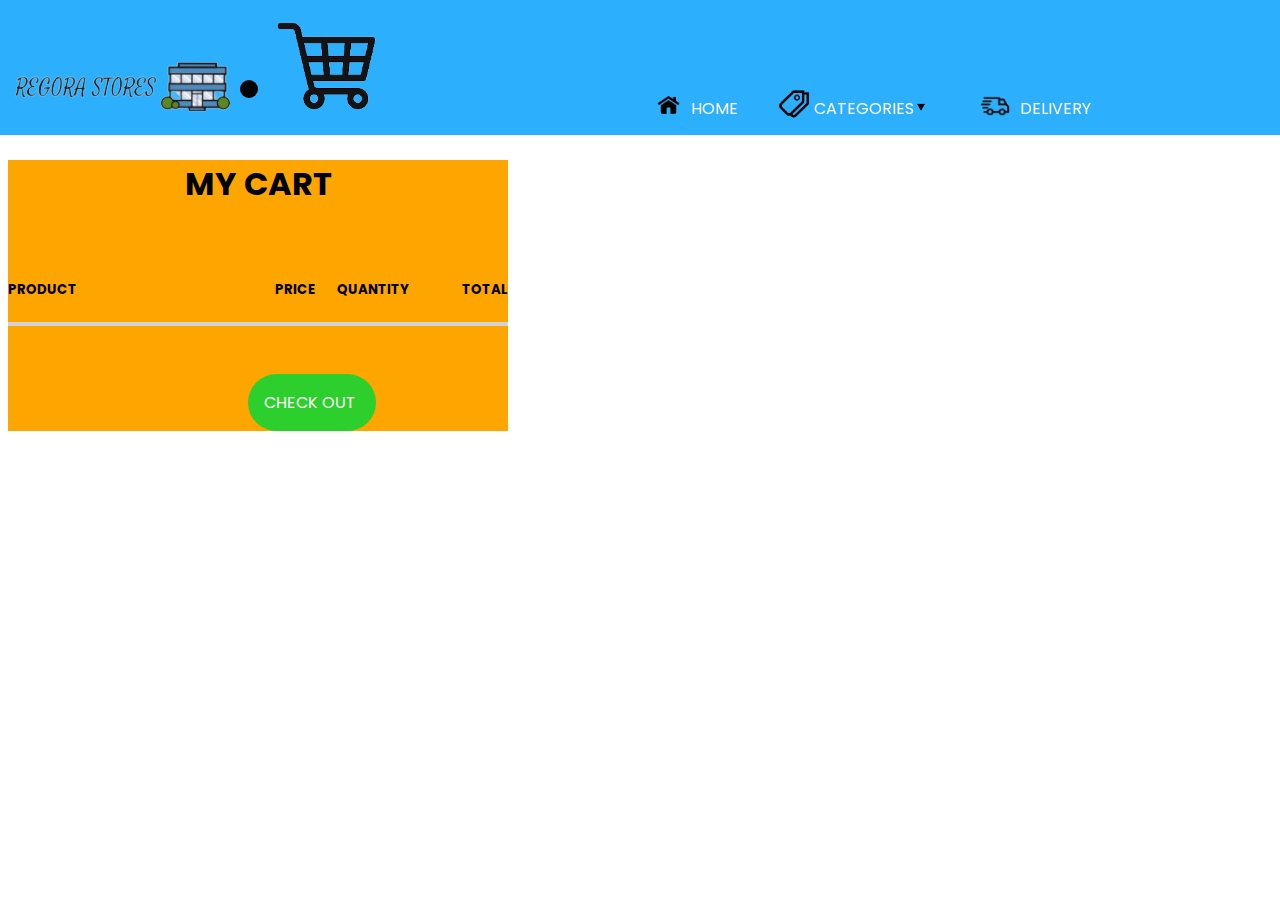
<file: assets/cart.html>
<!DOCTYPE html>
<html lang="en">
<head>
    <meta charset="UTF-8">
    <meta http-equiv="X-UA-Compatible" content="IE=edge">
    <meta name="viewport" content="width=device-width, initial-scale=1.0">
    <link rel="stylesheet" href="cart.css">
    <link rel="icon" type="image/png" sizes="32x32" href="images/cart-icon.png"/>
    <link rel="preconnect" href="https://fonts.googleapis.com">
    <link rel="preconnect" href="https://fonts.gstatic.com" crossorigin>
    <link href="https://fonts.googleapis.com/css2?family=Poppins&display=swap" rel="stylesheet">

    <title>Cart</title>
</head>
<body>
    <section>
        <nav>
            <ul>
                <li><img class="logo" src="../images/logo.png" alt="logo"><span class="clothingdivider"></span><img id="clothinglogo" class="clothinglogo" src="../images/cart-icon.png" alt="sublogo"></li>
                <li class="notlogo"><a href="index.html"><img src="../images/home-icon.png" alt="home icon" width="45" height="45" style="position:relative; top: 15px;">HOME</a></li>
                <li class="notlogo"><a id="dropdownclothing" style=" cursor: pointer;"><img src="../images/categories-icon.png" alt="categories icon" width="40" height="40" style="position:relative; top: 10px;">CATEGORIES <span><img id="downarrow" src="../images/down_arrow.png" alt=""></span></a></li>
                <li class="notlogo"><a href="delivery.html"><img src="../images/delivery-icon.png" alt="delivery icon" width="50" height="50" style="position:relative; top: 19px;">DELIVERY</a></li>
             </ul>   
        </nav>
        <div id="categoriesclothing">
            <ul>
                <li><a href="electronics.html">Electronics</a></li>
                <li><a href="clothing.html">Clothing</a></li>
                <li><a href="furniture.html">Furnitures</a></li>
                <li><a href="cosmetics.html">Cosmetics</a></li>
                <li><a href="food.html">Food</a></li>
                <li><a href="sportinggoods.html">Sporting Goods</a></li>
            </ul>
        </div>
    </section>

    <div class="cartsection">
        <h1>MY CART</h1> 
    <div class="products-container">
        <div class="product-header">
            <h5 class="product-title">PRODUCT</h5>
            <h5 class="price">PRICE</h5>
            <h5 class="quantity">QUANTITY</h5>
            <h5 class="total">TOTAL</h5>
        </div>
        <div class="products">
            
        </div>
        <a href="delivery.html"><div class="checkout">CHECK OUT</div></a>
    </div>   
    </div>
</body>


</html>
</file>
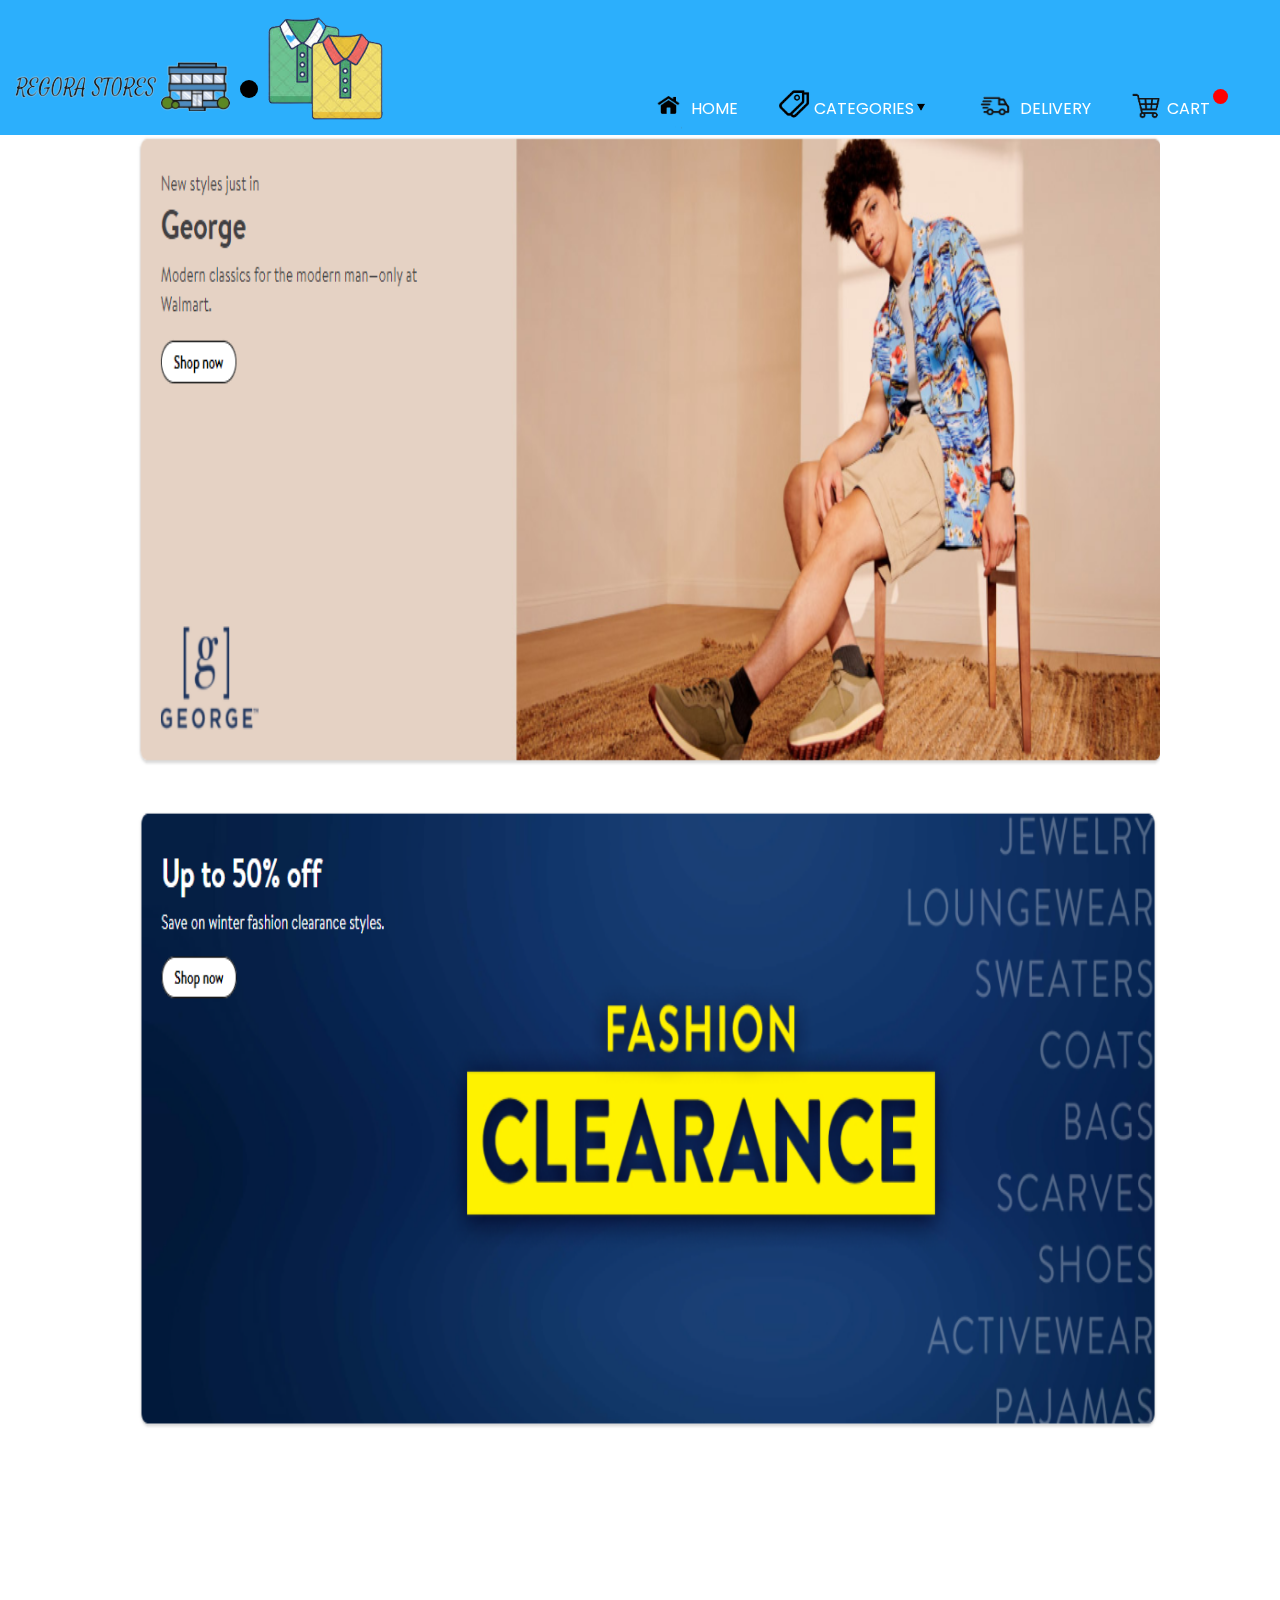
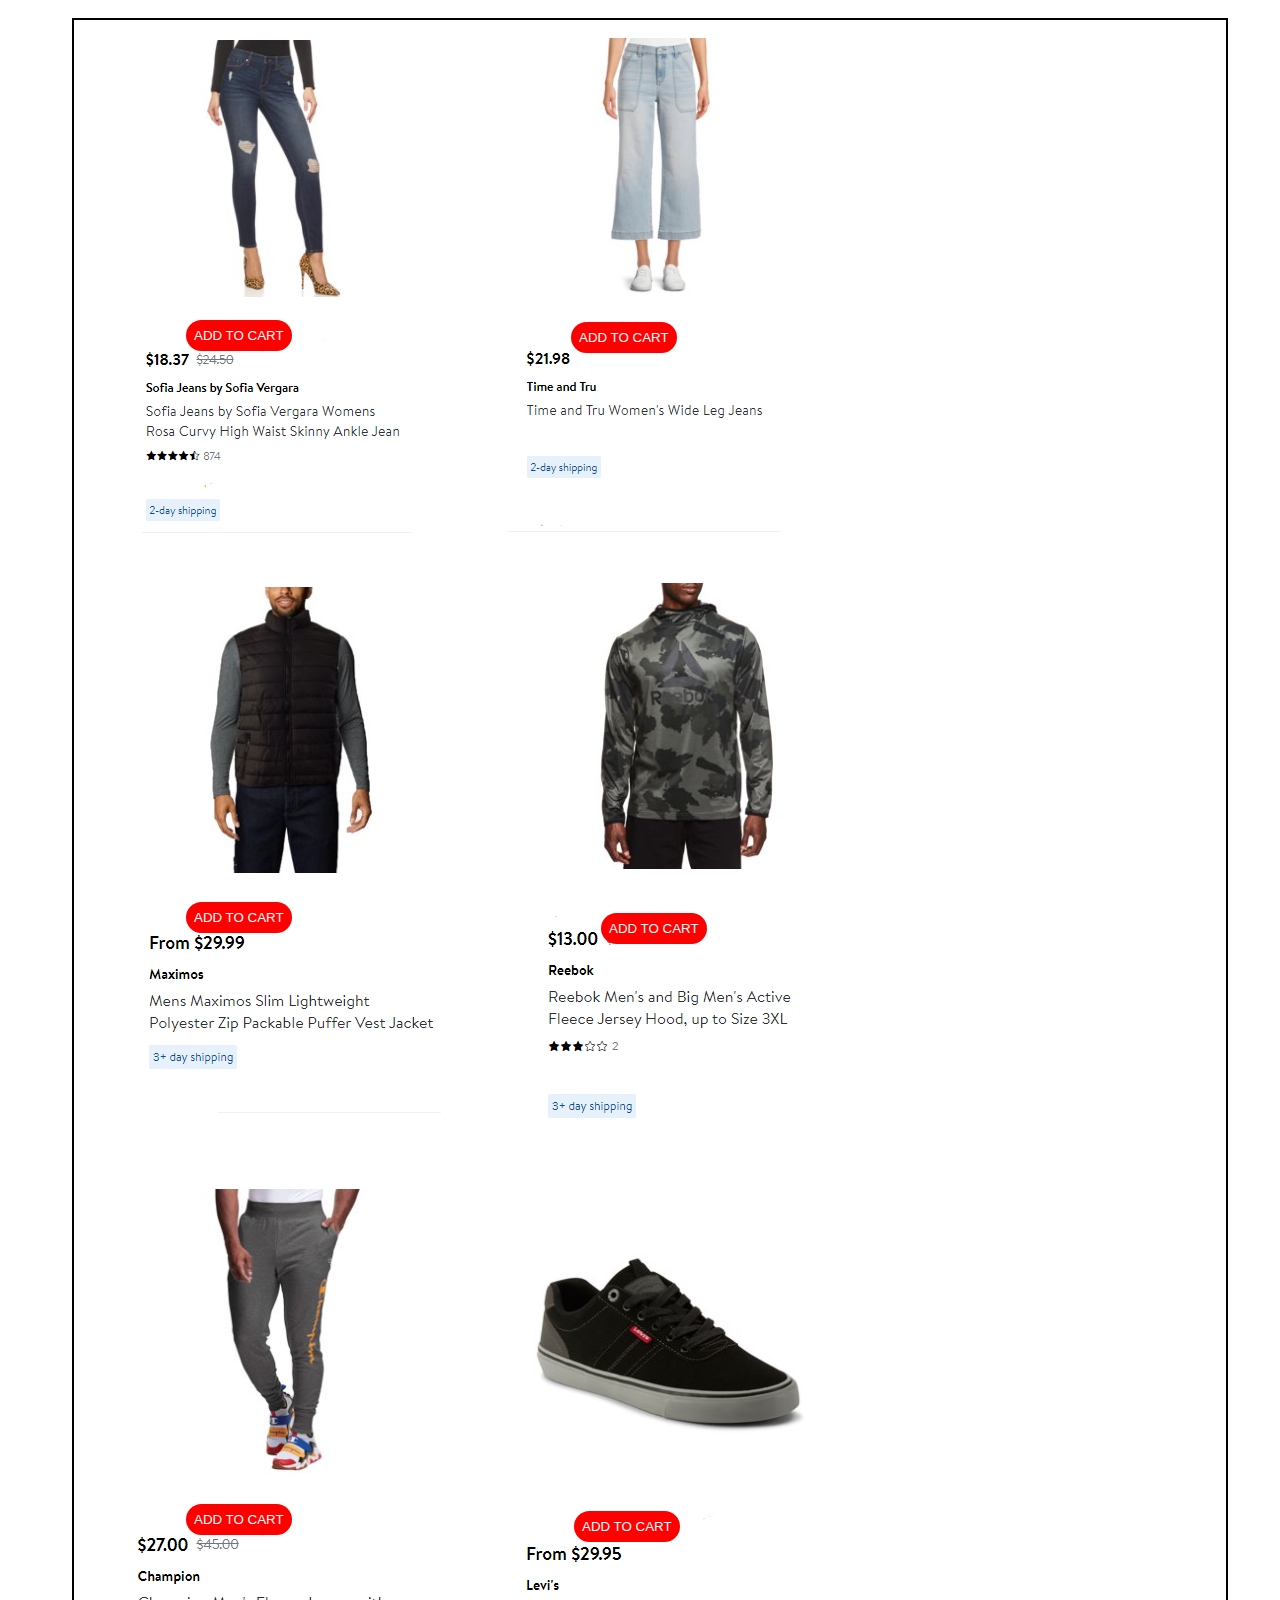
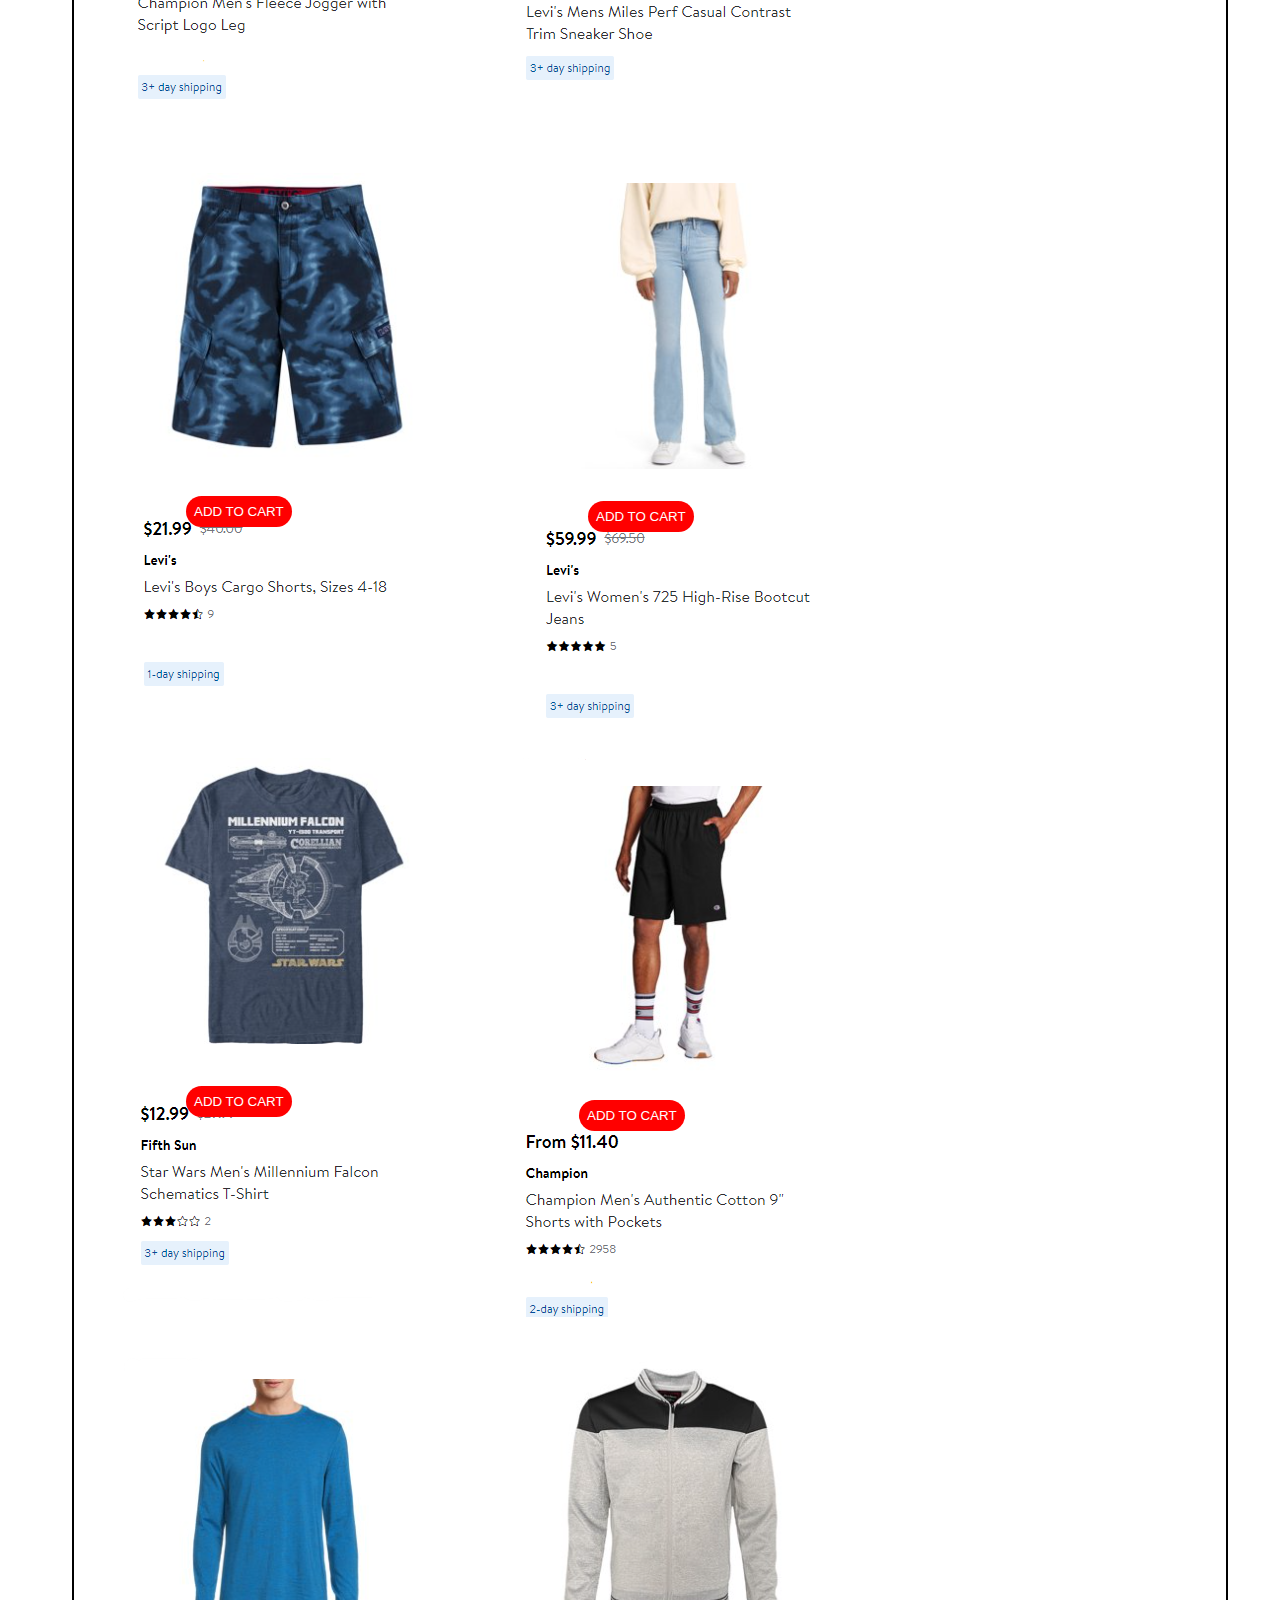
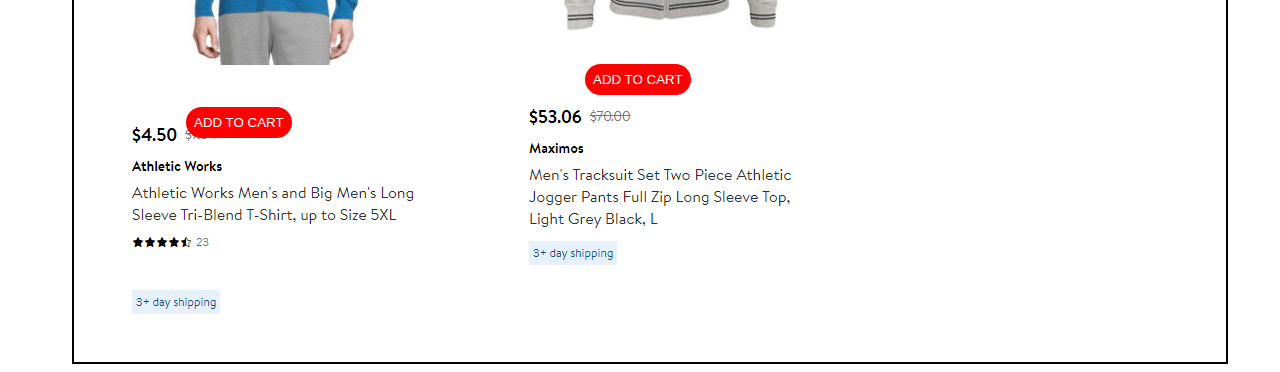
<file: assets/clothing.html>
<!DOCTYPE html>
<html lang="en">
<head>
    <meta charset="UTF-8">
    <meta http-equiv="X-UA-Compatible" content="IE=edge">
    <meta name="viewport" content="width=device-width, initial-scale=1.0">
    <link rel="stylesheet" href="clothing.css">
    <link rel="icon" type="image/png" sizes="32x32" href="../images/clothing-icon.png"/>
    <link rel="preconnect" href="https://fonts.googleapis.com">
    <link rel="preconnect" href="https://fonts.gstatic.com" crossorigin>
    <link href="https://fonts.googleapis.com/css2?family=Poppins&display=swap" rel="stylesheet">
    <title>Clothing</title>
</head>
<body>
    <section>
        <nav>
            <ul>
                <li><img class="logo" src="../images/logo.png" alt="logo"><span class="clothingdivider"></span><img id="clothinglogo" class="clothinglogo" src="../images/clothing-icon.png" alt="sublogo"></li>
                <li class="notlogo"><a href="../index.html"><img src="../images/home-icon.png" alt="home icon" width="45" height="45" style="position:relative; top: 15px;">HOME</a></li>
                <li class="notlogo"><a id="dropdownclothing" style=" cursor: pointer;"><img src="../images/categories-icon.png" alt="categories icon" width="40" height="40" style="position:relative; top: 10px; cursor: pointer;">CATEGORIES <span><img id="downarrow" src="../images/down_arrow.png" alt=""></span></a></li>
                <li class="notlogo"><a href="delivery.html"><img src="../images/delivery-icon.png" alt="delivery icon" width="50" height="50" style="position:relative; top: 19px;">DELIVERY</a></li>
                <li class="notlogo"><a id="dropdowncart"><img src="../images/cart-icon.png" alt="cart icon" width="40" height="40" style="position:relative; top: 12px;">CART<span id="cartnotification"></span></a></li>
           </ul>   
        </nav>
        <div id="categoriesclothing">
            <ul>
                <li><a href="electronics.html">Electronics</a></li>
                <li><a href="clothing.html">Clothing</a></li>
                <li><a href="furniture.html">Furnitures</a></li>
                <li><a href="cosmetics.html">Cosmetics</a></li>
                <li><a href="food.html">Food</a></li>
                <li><a href="sportinggoods.html">Sporting Goods</a></li>
            </ul>
        </div>
    </section>
    <div class="cartsection">
        <h1>MY CART</h1> 
        <div class="products-container">
        <div class="product-header">
            <h5 class="product-title">PRODUCT</h5>
            <h5 class="price">PRICE</h5>
            <h5 class="quantity">QUANTITY</h5>
            <h5 class="total">TOTAL</h5>
        </div>
        <div class="products">
            
        </div>
        <a href="delivery.html"><div class="checkout">CHECK OUT</div></a>
    </div>   
    </div>
    <div class="shoppingdeal">
        <img src="../images/anotherdeal.png" class="shoppingdealpic" alt="">
        <img src="../images/shoppingdeal.png" class="shoppingdealpic" alt="">
    </div>

    <div class="itemarea">
        <div class="item"><img src="../images/jeans.png" alt=""><section><button class="itemcartbutton zero">ADD TO CART</button></section></div>
        <div class="item"><img src="../images/jeans2.png" alt=""><section><button class="itemcartbutton one">ADD TO CART</button></section></div>
        <div class="item"><img src="../images/jacket.png" alt=""><section><button class="itemcartbutton two">ADD TO CART</button></section></div>
        <div class="item"><img src="../images/sweater.png" alt=""><section><button class="itemcartbutton three">ADD TO CART</button></section></div>
        <div class="item"><img src="../images/sweater2.png" alt=""><section><button class="itemcartbutton four">ADD TO CART</button></section></div>
        <div class="item"><img src="../images/shoe.png" alt=""><section><button class="itemcartbutton five">ADD TO CART</button></section></div>
        <div class="item"><img src="../images/shorts.png" alt=""><section><button class="itemcartbutton six">ADD TO CART</button></section></div>
        <div class="item"><img src="../images/womens.png" alt=""><section><button class="itemcartbutton seven">ADD TO CART</button></section></div>
        <div class="item"><img src="../images/shirt.png" alt=""><section><button class="itemcartbutton eight">ADD TO CART</button></section></div>
        <div class="item"><img src="../images/outfit.png" alt=""><section><button class="itemcartbutton nine">ADD TO CART</button></section></div>
        <div class="item"><img src="../images/sportwear.png" alt=""><section><button class="itemcartbutton ten">ADD TO CART</button></section></div>
        <div class="item"><img src="../images/joggers.png" alt=""><section><button class="itemcartbutton eleven">ADD TO CART</button></section></div>
    </div>

<script src="clothing.js"></script>
</body>
</html>
</file>
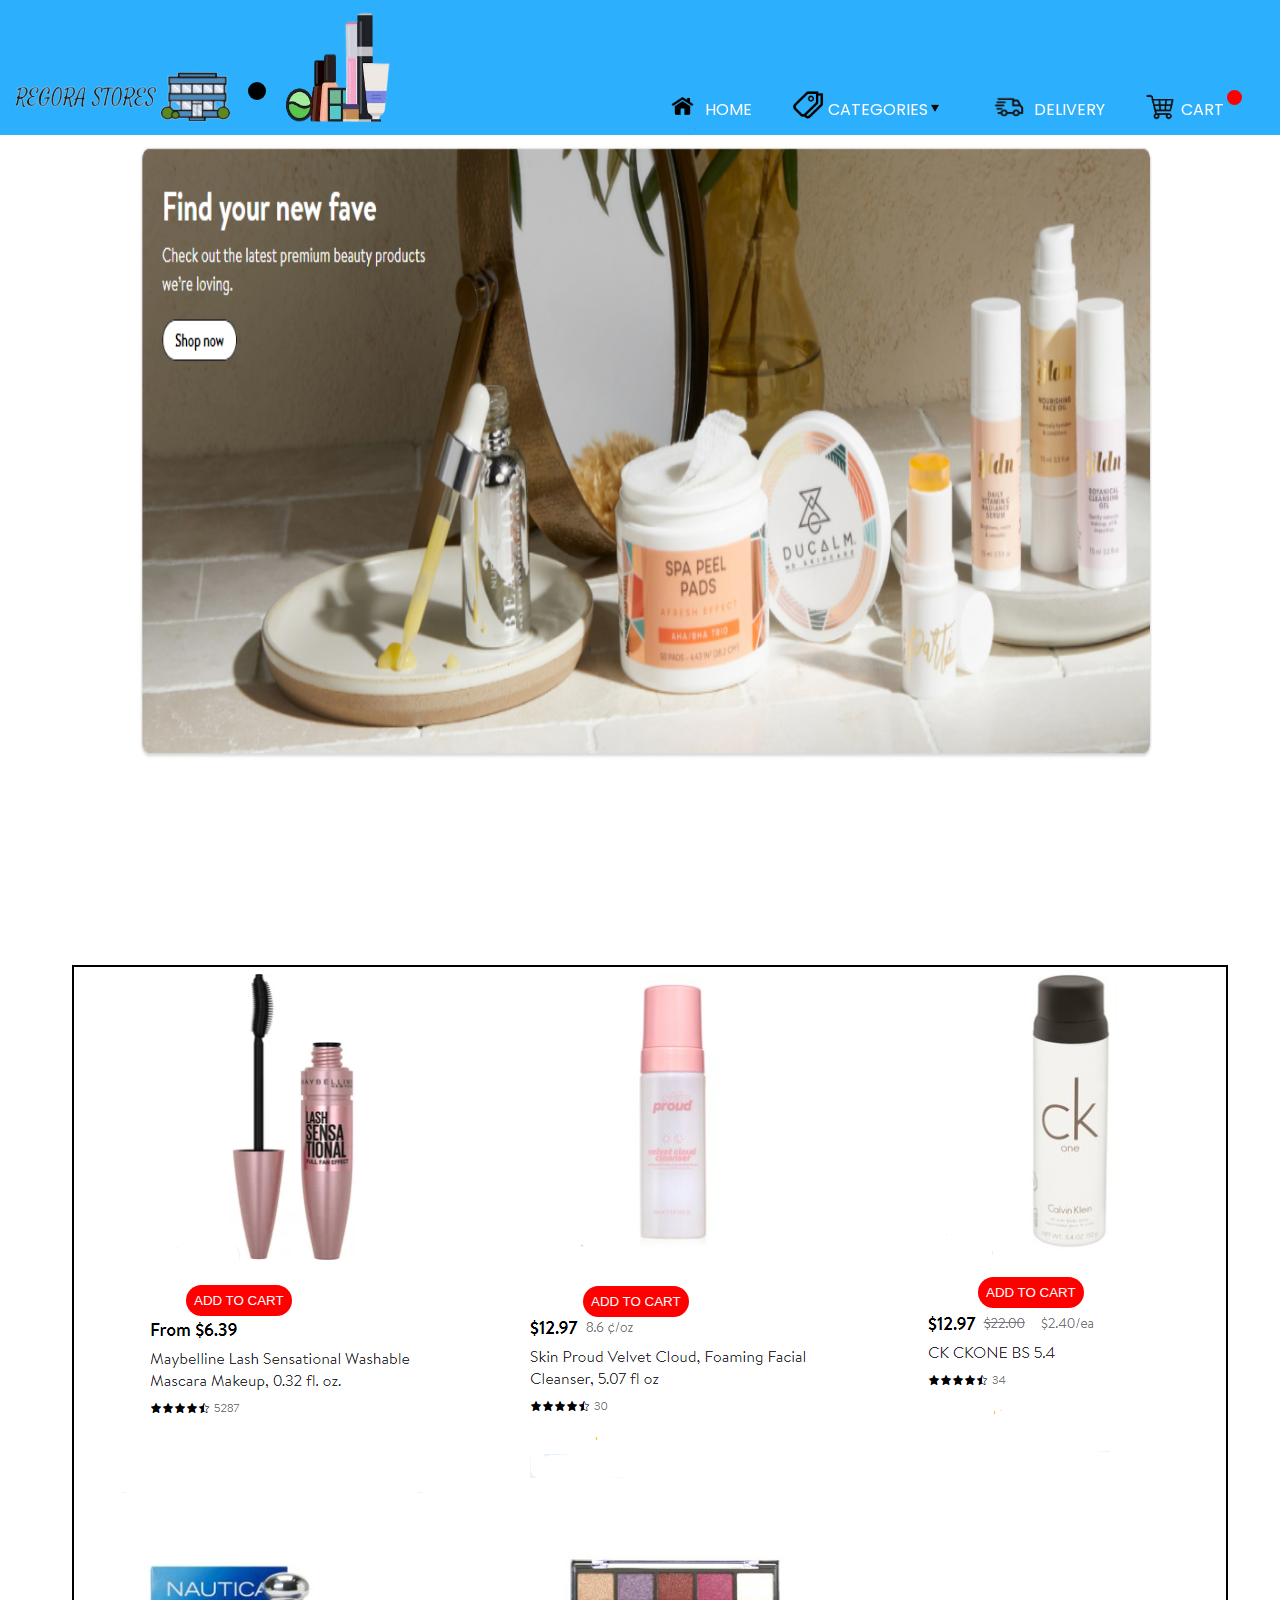
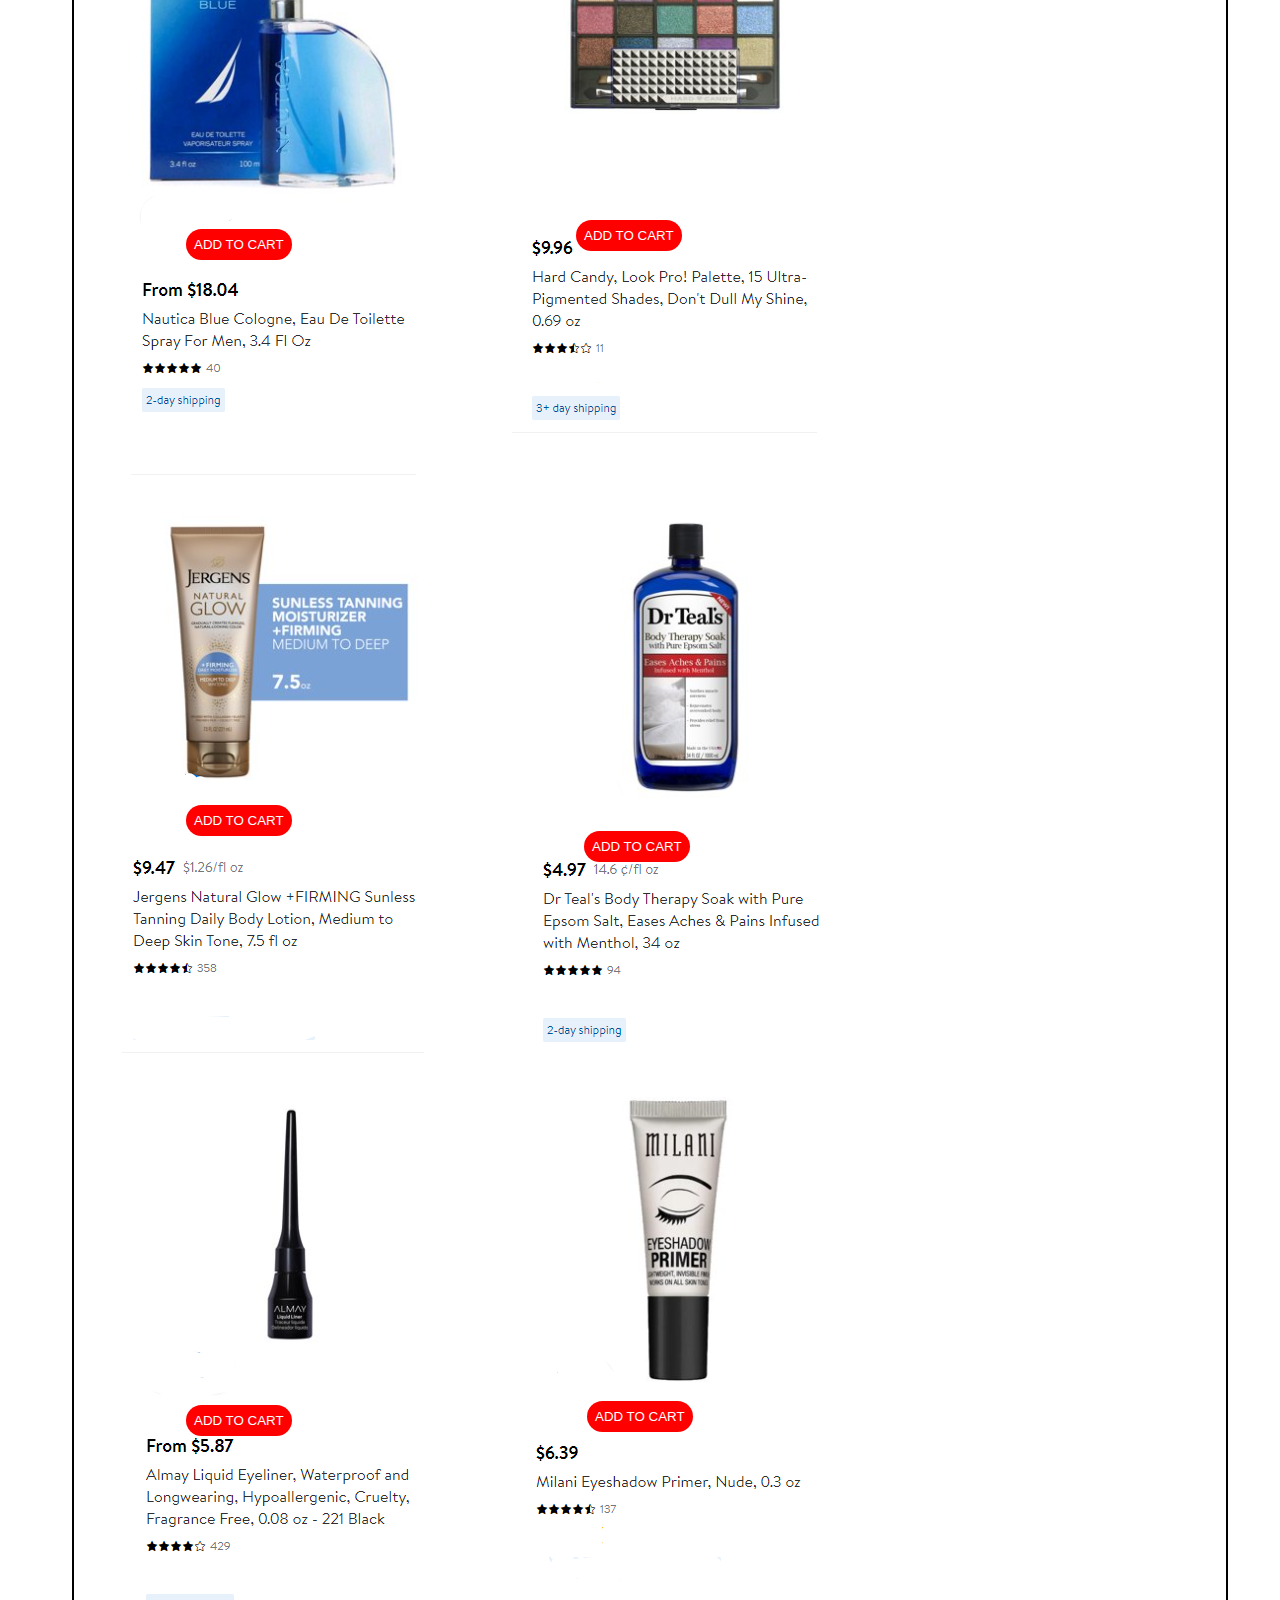
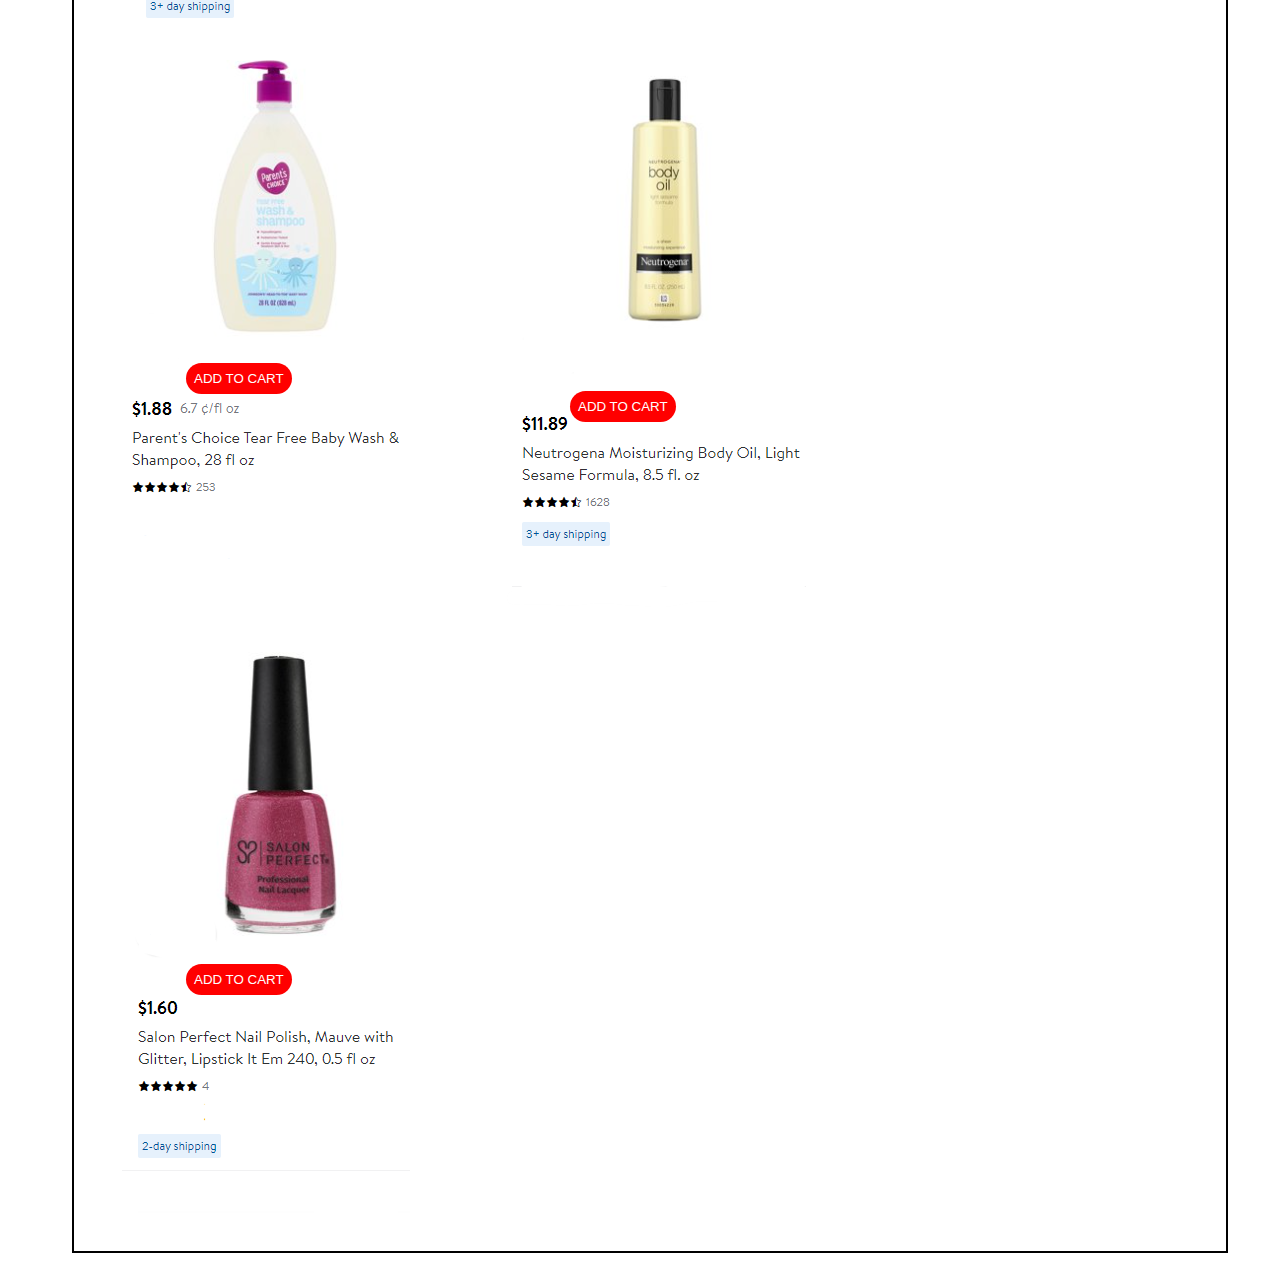
<file: assets/cosmetics.html>
<!DOCTYPE html>
<html lang="en">
<head>
    <meta charset="UTF-8">
    <meta http-equiv="X-UA-Compatible" content="IE=edge">
    <meta name="viewport" content="width=device-width, initial-scale=1.0">
    <link rel="stylesheet" href="cosmetics.css">
    <link rel="icon" type="image/png" sizes="32x32" href="../images/cosmetics-logo.png"/>
    <link rel="preconnect" href="https://fonts.googleapis.com">
    <link rel="preconnect" href="https://fonts.gstatic.com" crossorigin>
    <link href="https://fonts.googleapis.com/css2?family=Poppins&display=swap" rel="stylesheet">
    <title>Cosmetics</title>
</head>
<body>
    <section>
        <nav>
            <ul>
                <li><img class="logo" src="../images/logo.png" alt="logo"><span class="clothingdivider"></span><img id="cosmeticslogo" class="clothinglogo" src="../images/cosmetics-logo.png" alt="sublogo"></li>
                <li class="notlogo"><a href="../index.html"><img src="../images/home-icon.png" alt="home icon" width="45" height="45" style="position:relative; top: 15px;">HOME</a></li>
                <li class="notlogo"><a id="dropdownclothing" style=" cursor: pointer;"><img src="../images/categories-icon.png" alt="categories icon" width="40" height="40" style="position:relative; top: 10px; cursor: pointer;">CATEGORIES <span><img id="downarrow" src="../images/down_arrow.png" alt=""></span></a></li>
                <li class="notlogo"><a href="delivery.html"><img src="../images/delivery-icon.png" alt="delivery icon" width="50" height="50" style="position:relative; top: 19px;">DELIVERY</a></li>
                <li class="notlogo"><a id="dropdowncart"><img src="../images/cart-icon.png" alt="cart icon" width="40" height="40" style="position:relative; top: 12px;">CART<span id="cartnotification"></span></a></li>
            </ul>   
        </nav>
        <div id="categoriesclothing">
            <ul>
                <li><a href="electronics.html">Electronics</a></li>
                <li><a href="clothing.html">Clothing</a></li>
                <li><a href="furniture.html">Furnitures</a></li>
                <li><a href="cosmetics.html">Cosmetics</a></li>
                <li><a href="food.html">Food</a></li>
                <li><a href="sportinggoods.html">Sporting Goods</a></li>
            </ul>
        </div>
    </section>
    <div class="cartsection">
        <h1>MY CART</h1> 
        <div class="products-container">
        <div class="product-header">
            <h5 class="product-title">PRODUCT</h5>
            <h5 class="price">PRICE</h5>
            <h5 class="quantity">QUANTITY</h5>
            <h5 class="total">TOTAL</h5>
        </div>
        <div class="products">
            
        </div>
        <a href="delivery.html"><div class="checkout">CHECK OUT</div></a>
    </div>   
    </div>
    <div class="shoppingdeal">
        <img src="../images/cosmetic-deals.png" class="shoppingdealpic" alt="">
    </div>

    <div class="itemarea">
        <div class="item"><img src="../images/makeup.png" alt=""><section><button class="itemcartbutton">ADD TO CART</button></section></div>
        <div class="item"><img src="../images/skin.png" alt=""><section><button class="itemcartbutton">ADD TO CART</button></section></div>
        <div class="item"><img src="../images/ckone.png" alt=""><section><button class="itemcartbutton">ADD TO CART</button></section></div>
        <div class="item"><img src="../images/perfume.png" alt=""><section style="position: relative; top: -2rem;"><button class="itemcartbutton">ADD TO CART</button></section></div>
        <div class="item"><img src="../images/makeup2.png" alt=""><section style="position: relative; top: -2rem;"><button class="itemcartbutton">ADD TO CART</button></section></div>
        <div class="item"><img src="../images/lotion.png" alt=""><section style="position: relative; top: -2rem;"><button class="itemcartbutton">ADD TO CART</button></section></div>
        <div class="item"><img src="../images/epsom.png" alt=""><section><button class="itemcartbutton">ADD TO CART</button></section></div>
        <div class="item"><img src="../images/eyeliner.png" alt=""><section><button class="itemcartbutton">ADD TO CART</button></section></div>
        <div class="item"><img src="../images/eyeshadow.png" alt=""><section><button class="itemcartbutton">ADD TO CART</button></section></div>
        <div class="item"><img src="../images/shampoo.png" alt=""><section><button class="itemcartbutton">ADD TO CART</button></section></div>
        <div class="item"><img src="../images/oil.png" alt=""><section><button class="itemcartbutton">ADD TO CART</button></section></div>
        <div class="item"><img src="../images/nail.png" alt=""><section style="position: relative; top: -2rem;"><button class="itemcartbutton">ADD TO CART</button></section></div>
    </div>
<script src="cosmetics.js"></script>
</body>
</html>
</file>
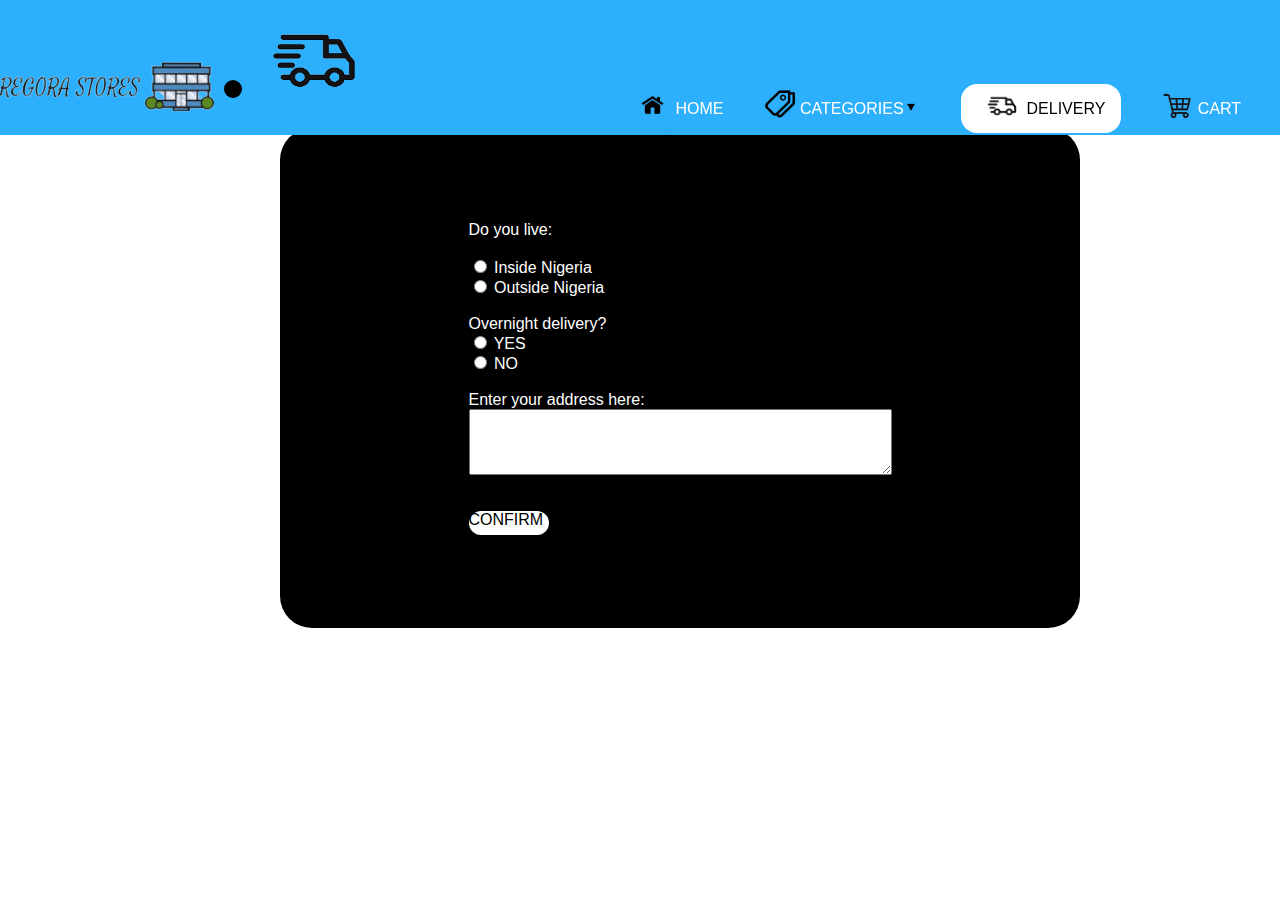
<file: assets/delivery.html>
<!DOCTYPE html>
<html lang="en">
<head>
    <meta charset="UTF-8">
    <meta http-equiv="X-UA-Compatible" content="IE=edge">
    <meta name="viewport" content="width=device-width, initial-scale=1.0">
    <link rel="stylesheet" href="delivery.css">
    <link rel="icon" type="image/png" sizes="64x64" href="../images/delivery-icon.png"/>
    <link rel="preconnect" href="https://fonts.googleapis.com">
    <link rel="preconnect" href="https://fonts.gstatic.com" crossorigin>
    <link href="https://fonts.googleapis.com/css2?family=Poppins&display=swap" rel="stylesheet">

    <title>Delivery</title>
</head>
<body>
    <section>
        <nav>
            <ul>
                <li><img class="logo" src="../images/logo.png" alt="logo"><span class="clothingdivider"></span><img id="clothinglogo" class="clothinglogo" src="../images/delivery-icon.png" alt="sublogo"></li>
                <li class="notlogo"><a href="index.html"><img src="../images/home-icon.png" alt="home icon" width="45" height="45" style="position:relative; top: 15px;">HOME</a></li>
                <li class="notlogo"><a id="dropdownclothing" style=" cursor: pointer;"><img src="../images/categories-icon.png" alt="categories icon" width="40" height="40" style="position:relative; top: 10px; cursor: pointer;">CATEGORIES <span><img id="downarrow" src="../images/down_arrow.png" alt=""></span></a></li>
                <li class="notlogo"><a class="navpart" href="delivery.html"><img src="../images/delivery-icon.png" alt="delivery icon" width="50" height="50" style="position:relative; top: 19px;">DELIVERY</a></li>
                <li class="notlogo"><a><img src="../images/cart-icon.png" alt="cart icon" width="40" height="40" style="position:relative; top: 12px;">CART</span></a></li>
               
            </ul>   
        </nav>
        <div id="categoriesclothing">
            <ul>
                <li><a href="electronics.html">Electronics</a></li>
                <li><a href="clothing.html">Clothing</a></li>
                <li><a href="furniture.html">Furnitures</a></li>
                <li><a href="cosmetics.html">Cosmetics</a></li>
                <li><a href="food.html">Food</a></li>
                <li><a href="sportinggoods.html">Sporting Goods</a></li>
            </ul>
        </div>
    </section>
    <div class="cartsection">
        <h1>MY CART</h1> 
        <div class="products-container">
        <div class="product-header">
            <h5 class="product-title">PRODUCT</h5>
            <h5 class="price">PRICE</h5>
            <h5 class="quantity">QUANTITY</h5>
            <h5 class="total">TOTAL</h5>
        </div>
        <div class="products">
            
        </div>
        <a href="delivery.html"><div class="checkout">CHECK OUT</div></a>
    </div>   
    </div>
<div class="main">
    <form action="" name="myForm">
        Do you live: <br>
        <br><label for="Inside Nigeria">
            <input name="location" type="radio" value="Inside Nigeria"> 
        </label>Inside Nigeria<br>
        <label for="Outside Nigeria">
            <input name="location" type="radio" value="Outside Nigeria"> 
        </label>Outside Nigeria<br><br>



        Overnight delivery?
        <br><label for="YES">
            <input name="deliveryType" type="radio" value="YES">
        </label> YES<br>

        <label for="NO">
            <input name="deliveryType" type="radio" value="NO">
        </label>NO <br>
        <br><label for="address">Enter your address here:</label>
        <div class="text-area">
            <textarea rows="4" cols="50"></textarea>
        </div>
        
        
        <div class="confirm" onclick=" document.querySelector('#fullscreen').style.display = 'block'; ">CONFIRM</div>
        
    </form>
</div>
 <div id="fullscreen">
    <div class="confirmation">
        <img src="../images/confirm-icon.png" alt=""><p>Your order has been recieved and will be delivered to you soon.</p>
        <div class="finish" onclick="window.location.replace('../index.html')">CONTINUE SHOPPING</div>
    </div>
 </div>
    
<script src="delivery.js"></script>
        
    </body>
    </html>
</file>
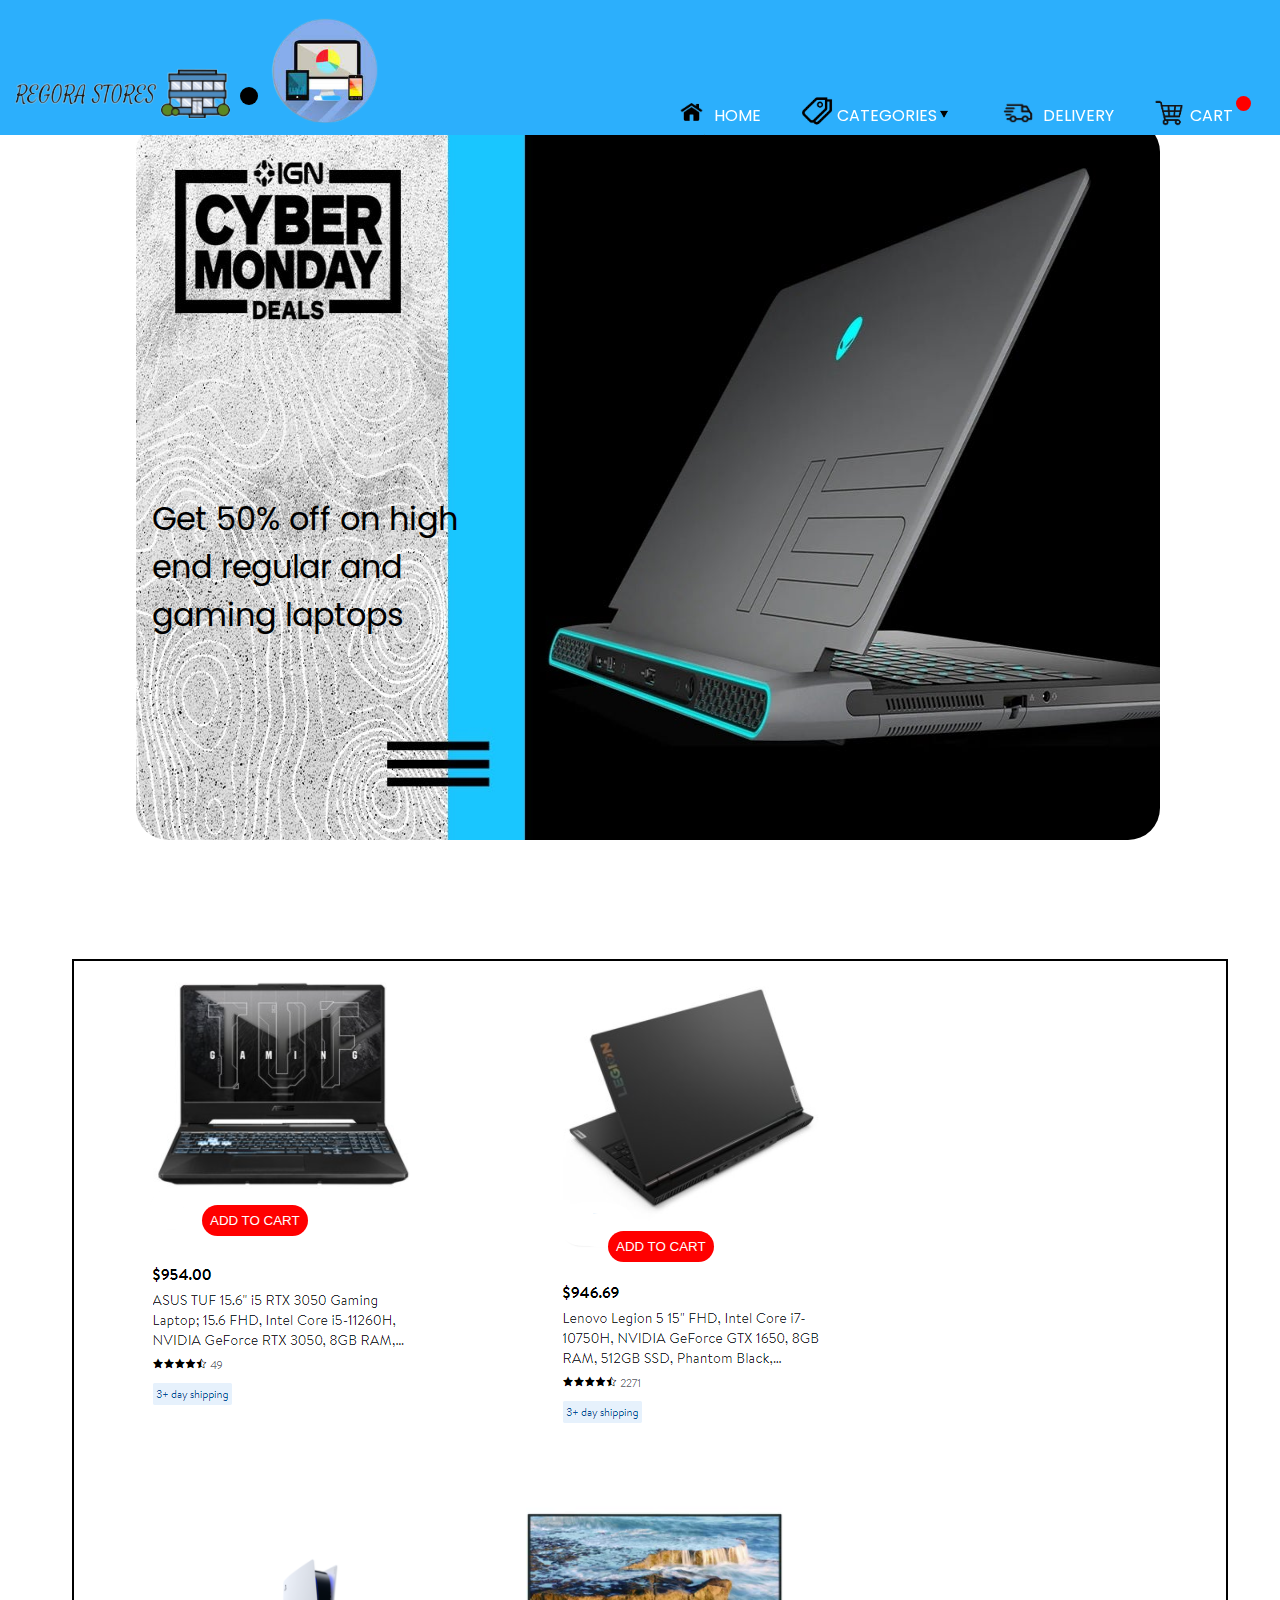
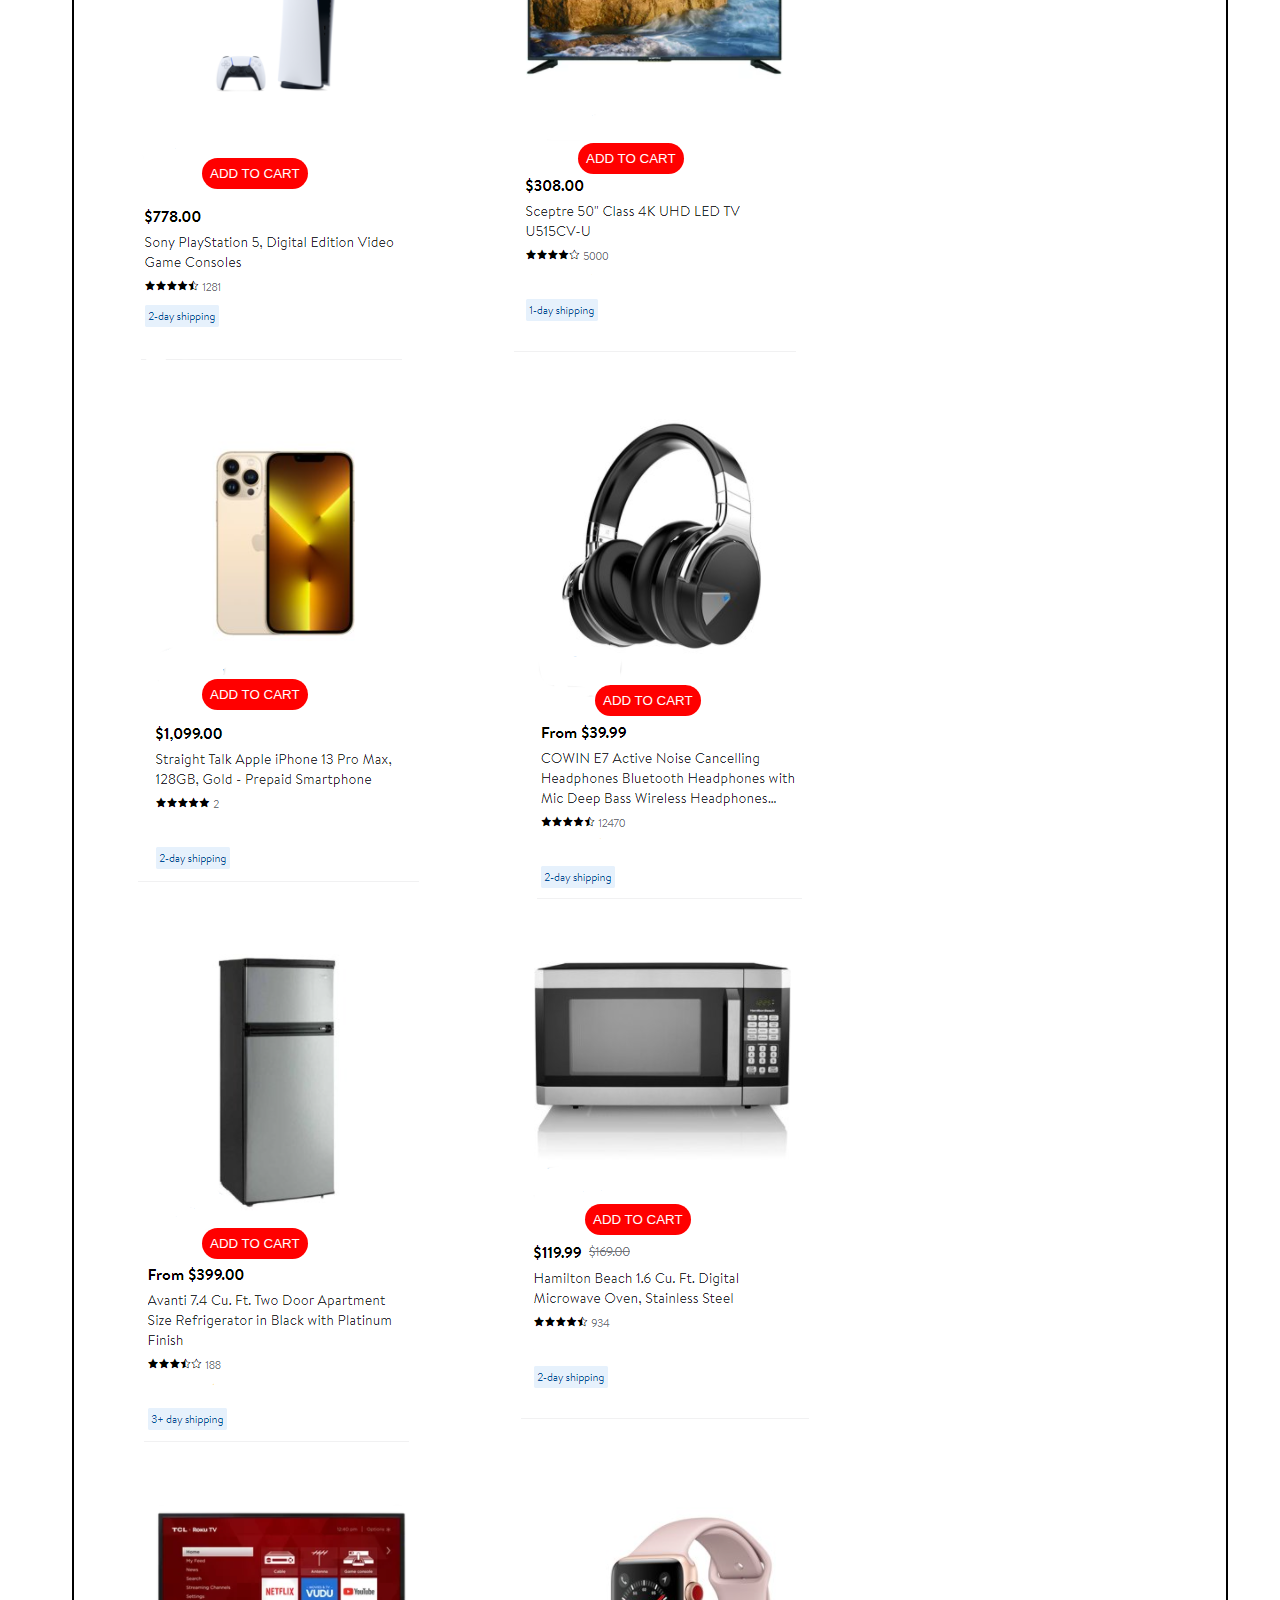
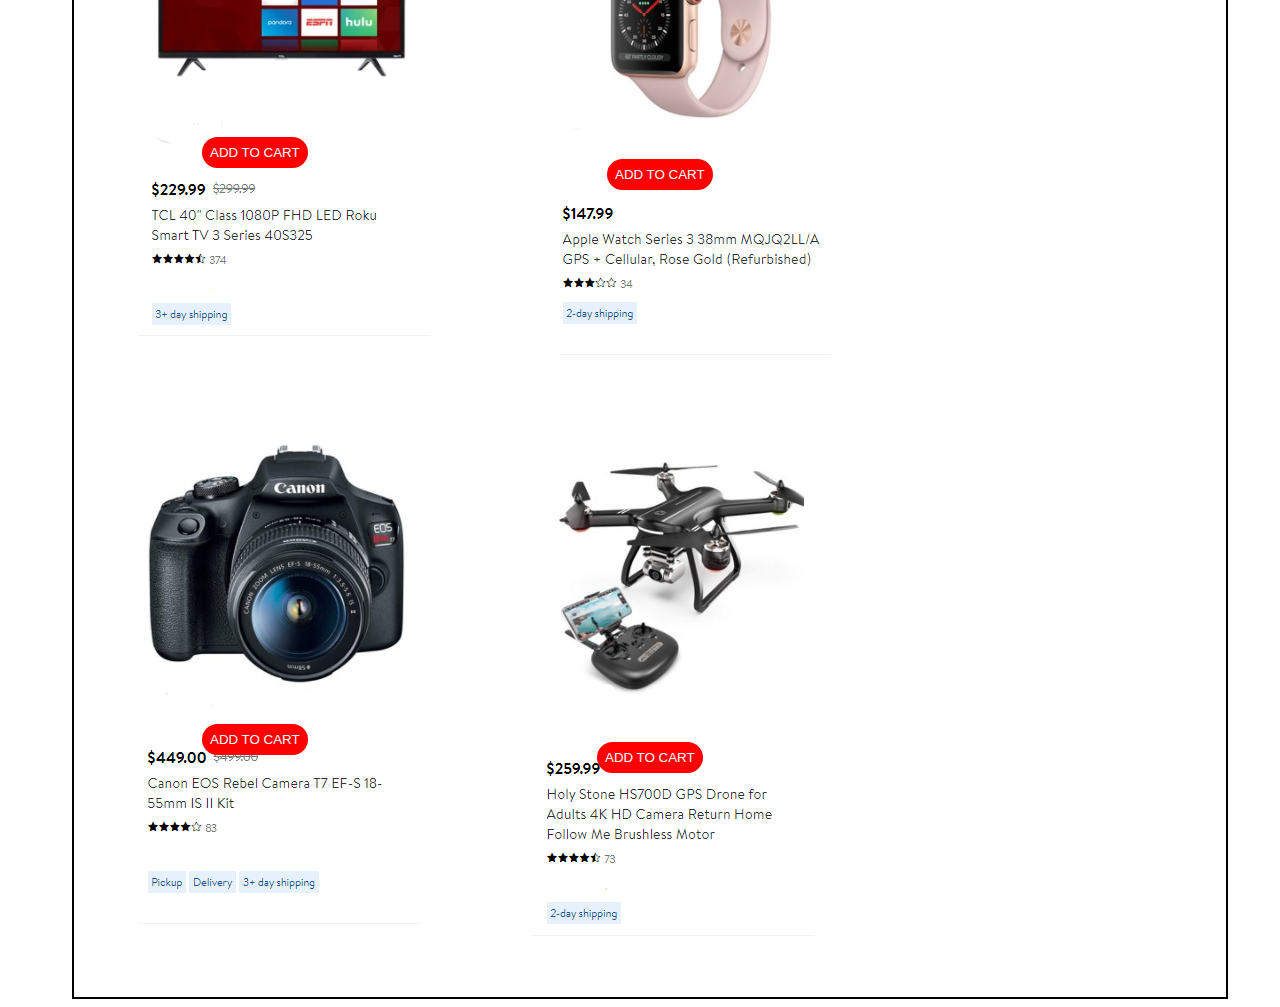
<file: assets/electronics.html>
<!DOCTYPE html>
<html lang="en">
<head>
    <meta charset="UTF-8">
    <meta http-equiv="X-UA-Compatible" content="IE=edge">
    <meta name="viewport" content="width=device-width, initial-scale=1.0">
    <link rel="stylesheet" href="electronics.css">
    <link rel="icon" type="image/png" sizes="32x32" href="../images/electronics-icon.png"/>
    <link rel="preconnect" href="https://fonts.googleapis.com">
    <link rel="preconnect" href="https://fonts.gstatic.com" crossorigin>
    <link href="https://fonts.googleapis.com/css2?family=Poppins&display=swap" rel="stylesheet">

    <title>Electronics</title>
</head>
<body>
    <section>
        <nav>
            <ul>
                <li><img class="logo" src="../images/logo.png" alt="logo"><span class="clothingdivider"></span><img id="electronicslogo" class="clothinglogo" src="../images/electronics-icon.png" alt="sublogo"></li>
                <li class="notlogo"><a href="index.html"><img src="../images/home-icon.png" alt="home icon" width="45" height="45" style="position:relative; top: 15px;">HOME</a></li>
                <li class="notlogo"><a id="dropdownclothing" style=" cursor: pointer;"><img src="../images/categories-icon.png" alt="categories icon" width="40" height="40" style="position:relative; top: 10px; cursor: pointer;">CATEGORIES <span><img id="downarrow" src="../images/down_arrow.png" alt=""></span></a></li>
                <li class="notlogo"><a href="delivery.html"><img src="../images/delivery-icon.png" alt="delivery icon" width="50" height="50" style="position:relative; top: 19px;">DELIVERY</a></li>
                <li class="notlogo"><a id="dropdowncart"><img src="../images/cart-icon.png" alt="cart icon" width="40" height="40" style="position:relative; top: 12px;">CART<span id="cartnotification"></span></a></li>
                
            </ul>   
        </nav>
        <div id="categoriesclothing">
            <ul>
                <li><a href="electronics.html">Electronics</a></li>
                <li><a href="clothing.html">Clothing</a></li>
                <li><a href="furniture.html">Furnitures</a></li>
                <li><a href="cosmetics.html">Cosmetics</a></li>
                <li><a href="food.html">Food</a></li>
                <li><a href="sportinggoods.html">Sporting Goods</a></li>
            </ul>
        </div>
    </section>
    <div class="cartsection">
        <h1>MY CART</h1> 
        <div class="products-container">
        <div class="product-header">
            <h5 class="product-title">PRODUCT</h5>
            <h5 class="price">PRICE</h5>
            <h5 class="quantity">QUANTITY</h5>
            <h5 class="total">TOTAL</h5>
        </div>
        <div class="products">
            
        </div>
        <a href="delivery.html"><div class="checkout">CHECK OUT</div></a>
    </div>   
    </div>
    <div class="electronicdeal">
        <img class="electronicdealpic" src="../images/electronic-deal.jpg" alt="">
        <p class="electronicdealtext">Get 50% off on high<br> end regular and <br> gaming laptops</p>
    </div>

    <div class="itemarea">
        <div class="item"><img src="../images/laptop1.png" alt=""><section><button class="itemcartbutton">ADD TO CART</button></section></div>
        <div class="item"><img src="../images/laptop2.png" alt=""><section><button class="itemcartbutton">ADD TO CART</button></section></div>
        <div class="item"><img src="../images/ps5.png" alt=""><section><button class="itemcartbutton">ADD TO CART</button></section></div>
        <div class="item"><img src="../images/TV.png" alt=""><section><button class="itemcartbutton">ADD TO CART</button></section></div>
        <div class="item"><img src="../images/iphone13.png" alt=""><section><button class="itemcartbutton">ADD TO CART</button></section></div>
        <div class="item"><img src="../images/headphones.png" alt=""><section><button class="itemcartbutton">ADD TO CART</button></section></div>
        <div class="item"><img src="../images/fridge.png" alt=""><section><button class="itemcartbutton">ADD TO CART</button></section></div>
        <div class="item"><img src="../images/microwave.png" alt=""><section><button class="itemcartbutton">ADD TO CART</button></section></div>
        <div class="item"><img src="../images/TV2.png" alt=""><section><button class="itemcartbutton">ADD TO CART</button></section></div>
        <div class="item"><img src="../images/smartwatch.png" alt=""><section><button class="itemcartbutton">ADD TO CART</button></section></div>
        <div class="item"><img src="../images/camera.png" alt=""><section><button class="itemcartbutton">ADD TO CART</button></section></div>
        <div class="item"><img src="../images/drone.png" alt=""><section><button class="itemcartbutton">ADD TO CART</button></section></div>
    </div>
<script src="electronics.js"></script>
</body>
</html>
</file>
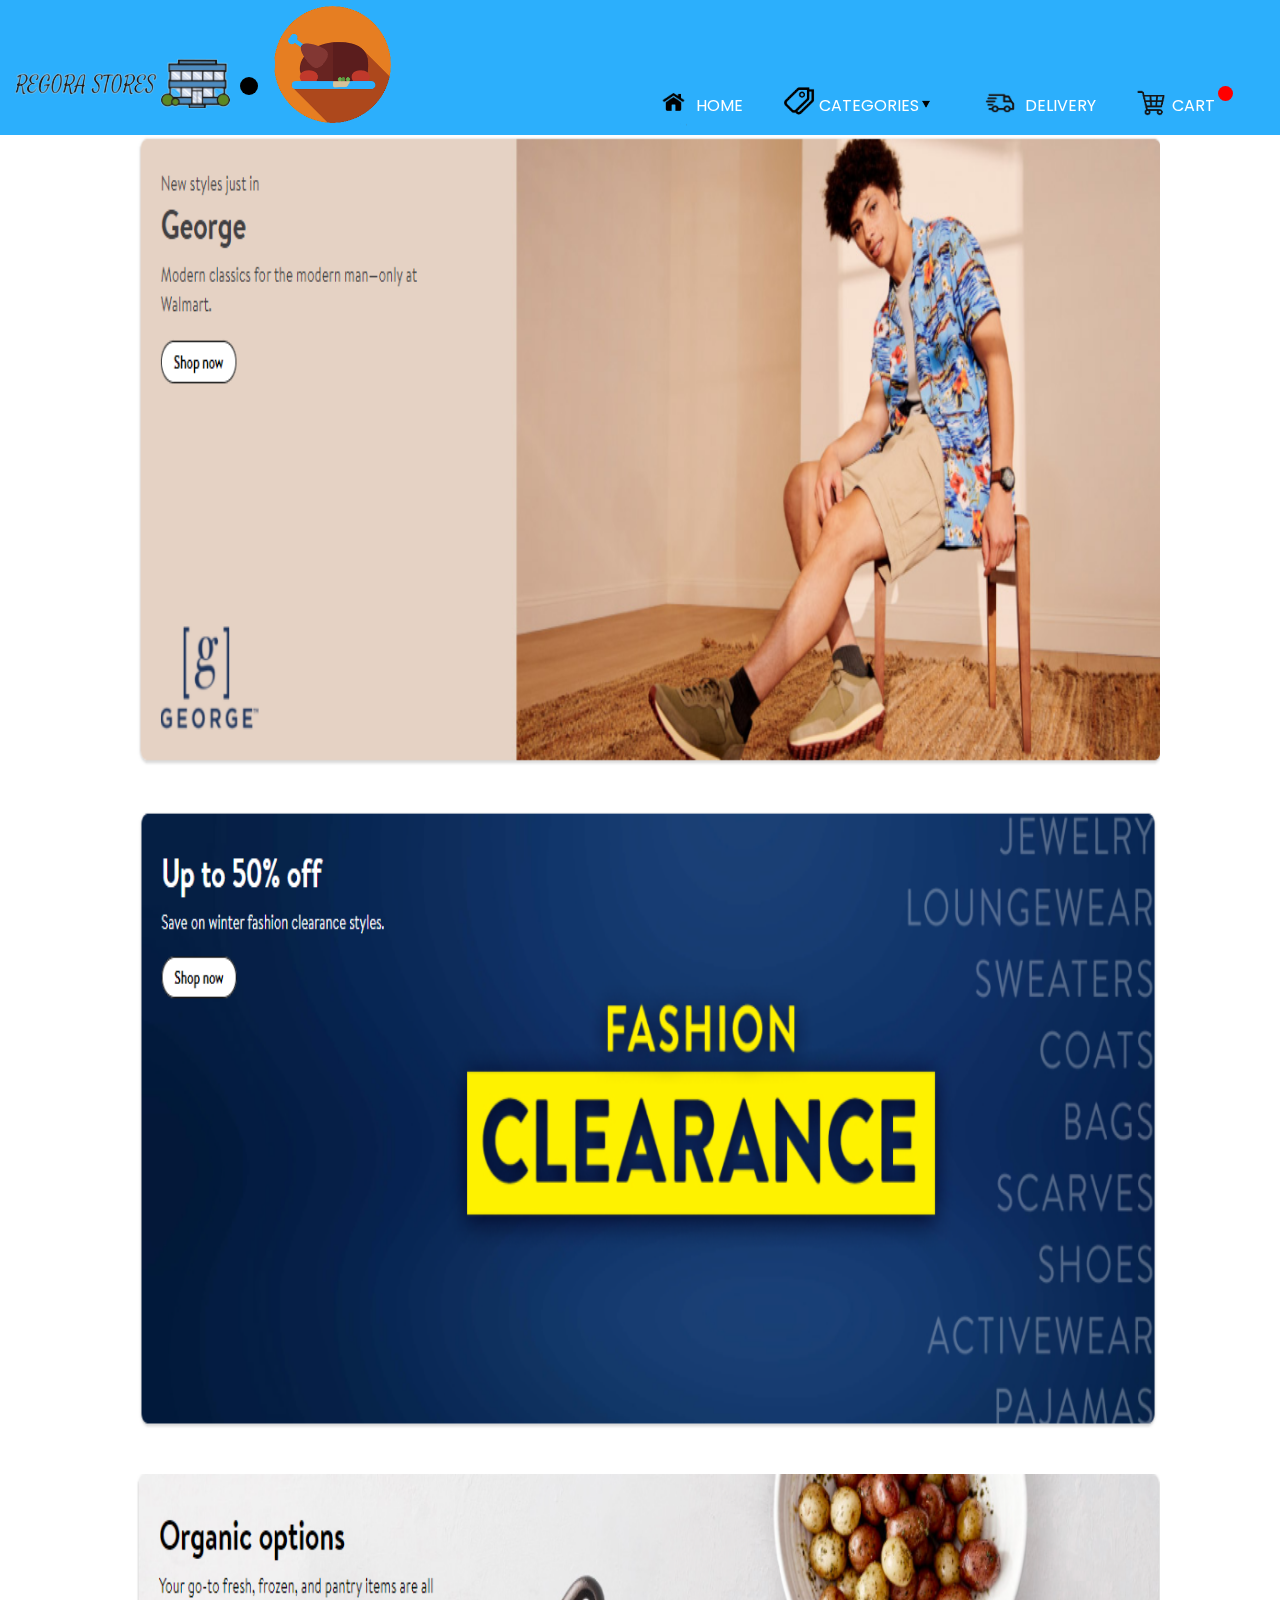
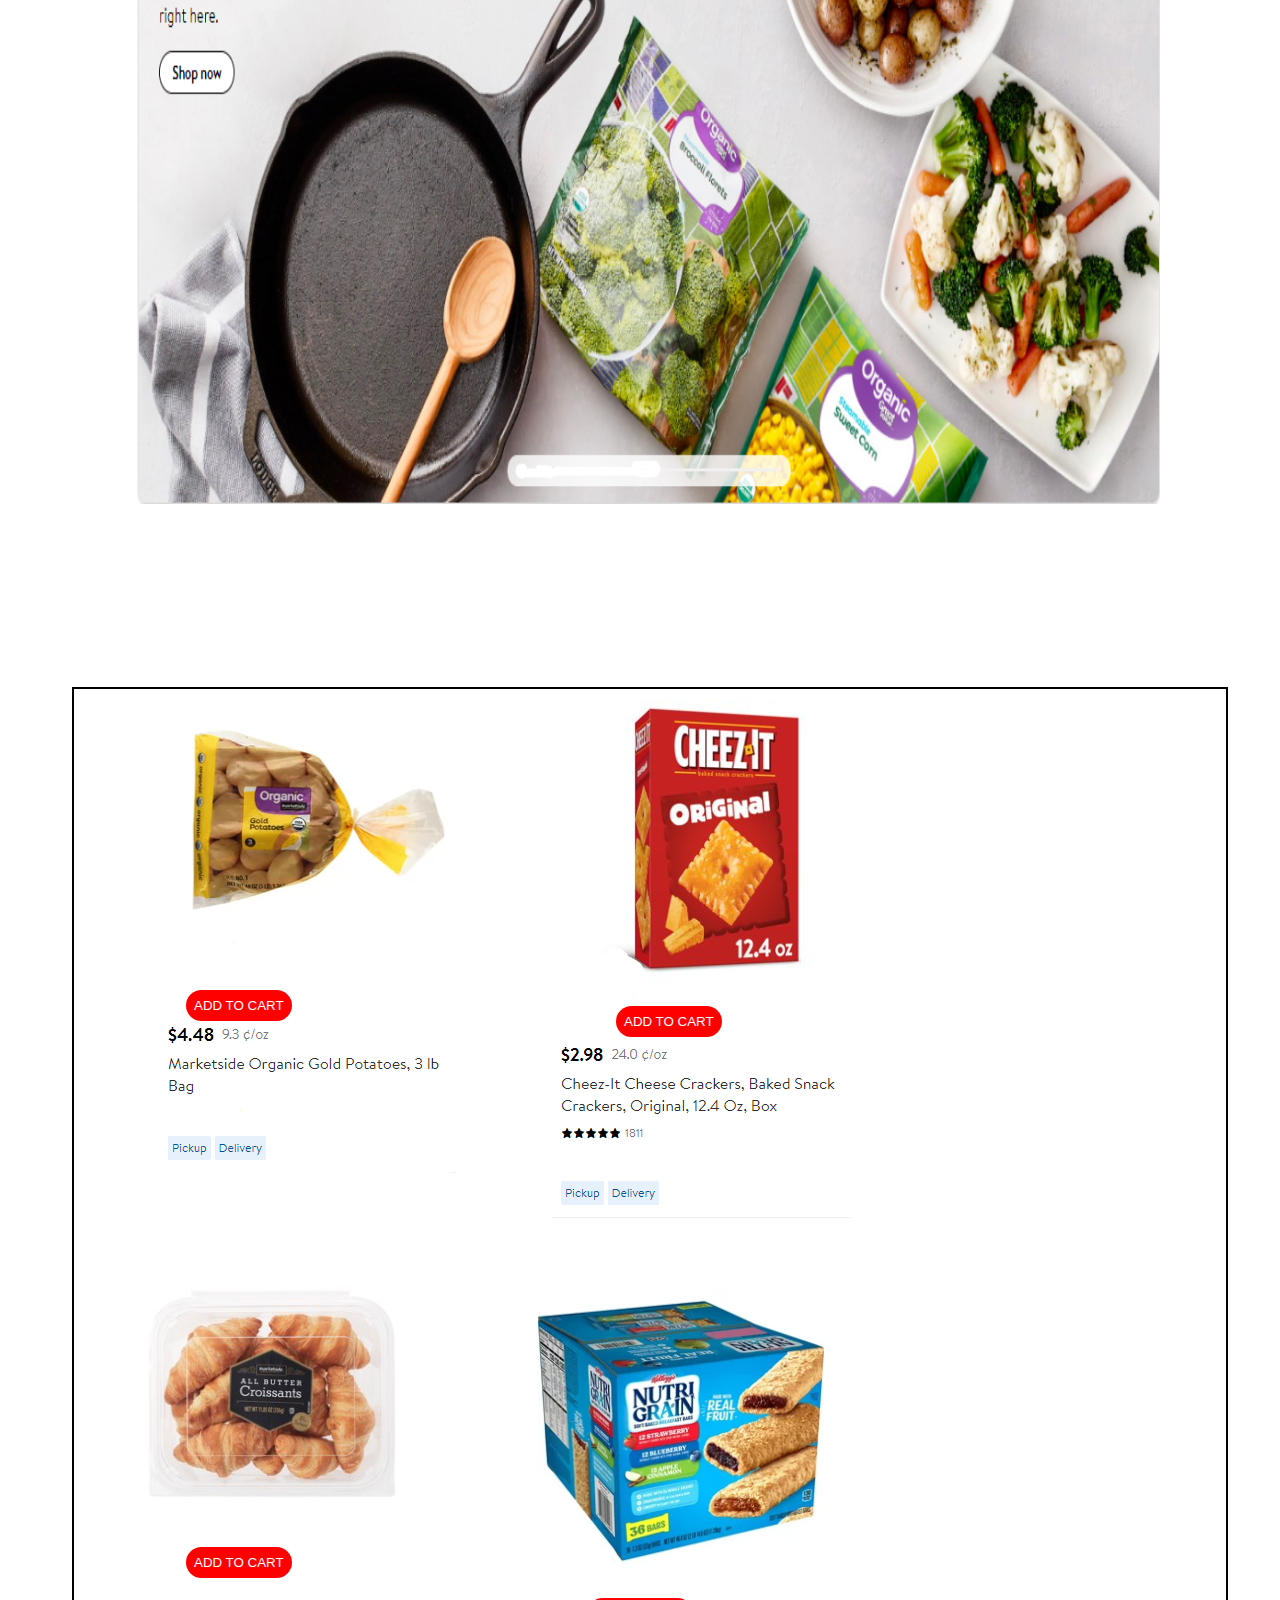
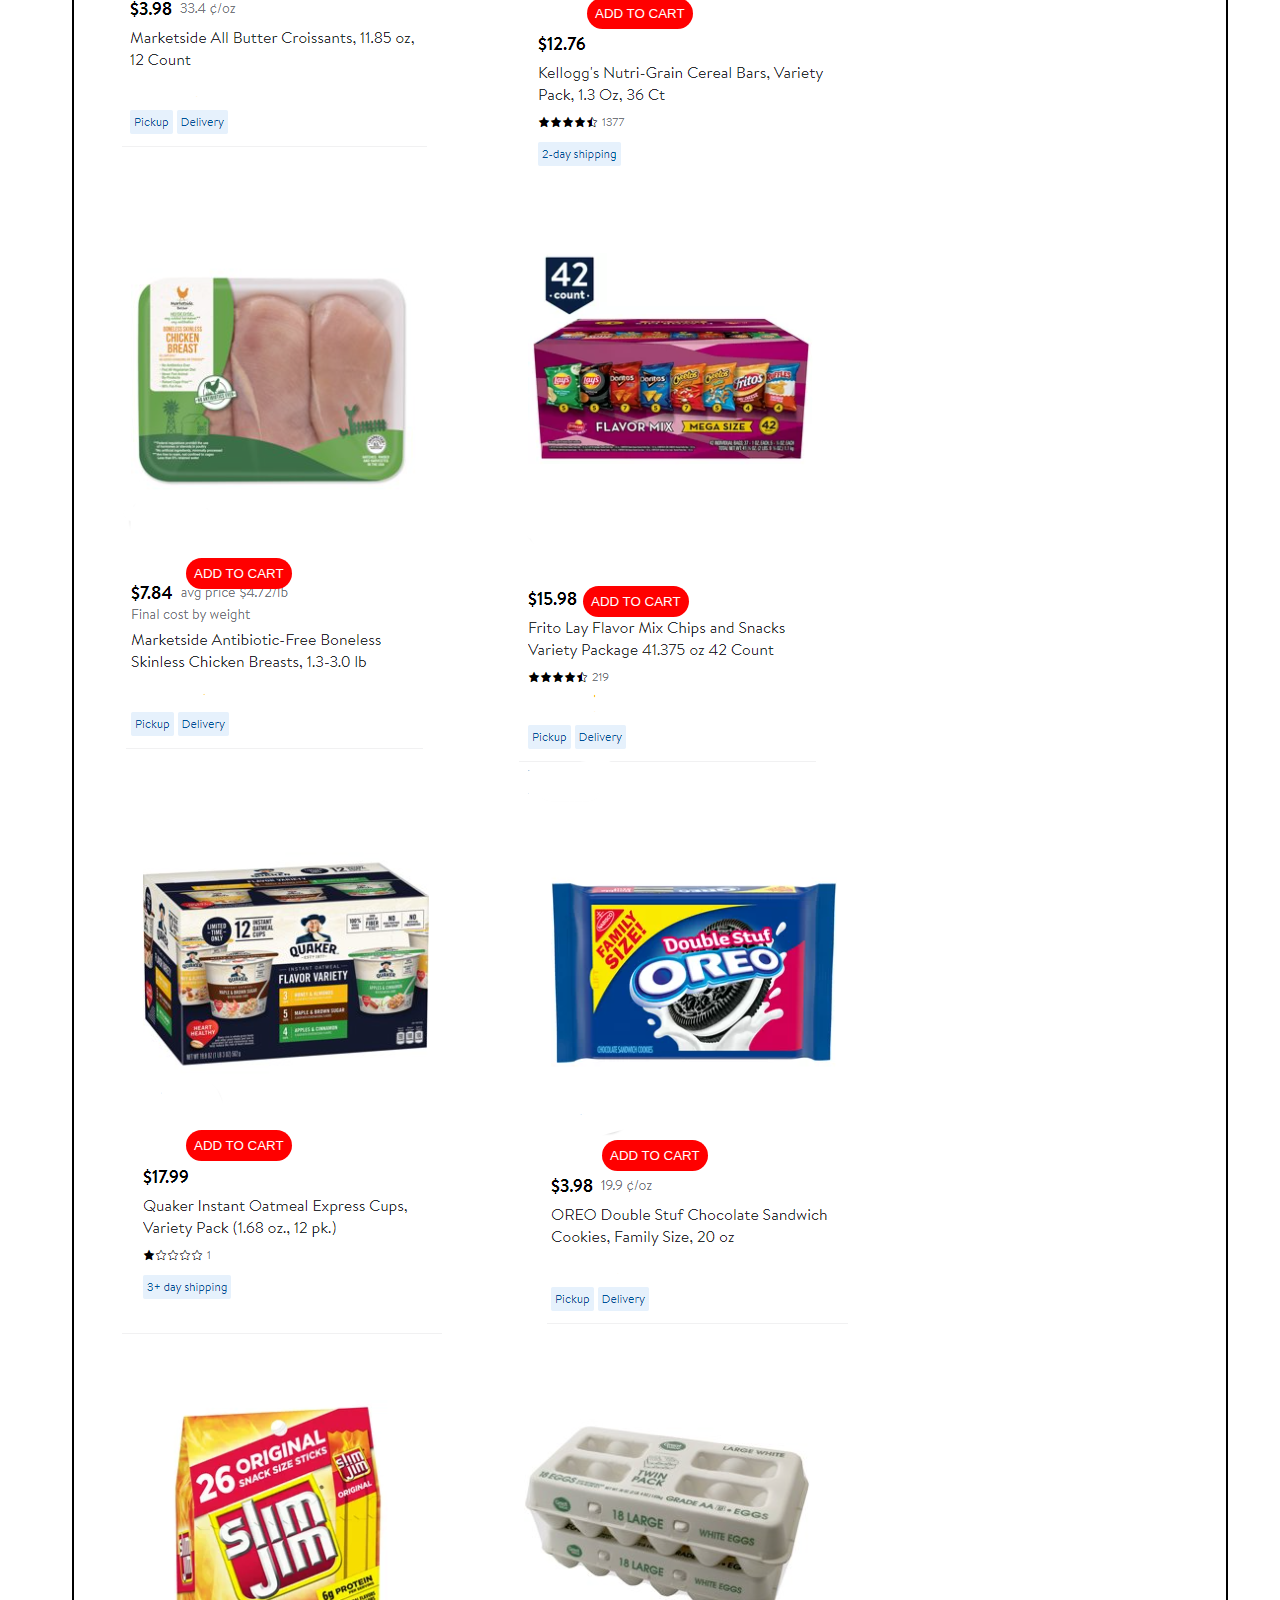
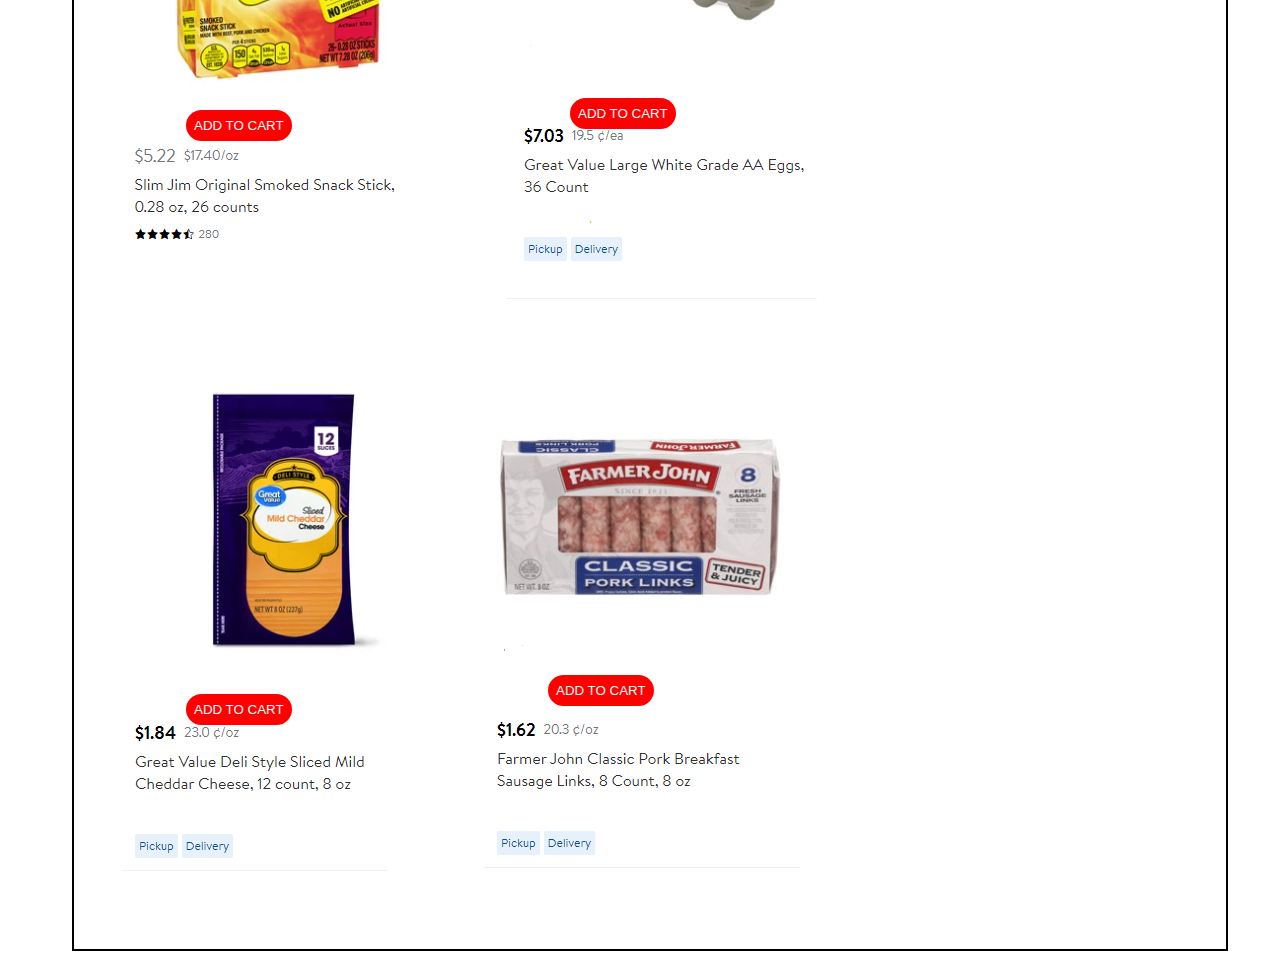
<file: assets/food.html>
<!DOCTYPE html>
<html lang="en">
<head>
    <meta charset="UTF-8">
    <meta http-equiv="X-UA-Compatible" content="IE=edge">
    <meta name="viewport" content="width=device-width, initial-scale=1.0">
    <link rel="stylesheet" href="food.css">
    <link rel="icon" type="image/png" sizes="32x32" href="../images/food-icon.png"/>
    <link rel="preconnect" href="https://fonts.googleapis.com">
    <link rel="preconnect" href="https://fonts.gstatic.com" crossorigin>
    <link href="https://fonts.googleapis.com/css2?family=Poppins&display=swap" rel="stylesheet">

    <title>Food</title>
</head>
<body>
    <section>
        <nav>
            <ul>
                <li><img class="logo" src="../images/logo.png" alt="logo"><span class="clothingdivider"></span><img id="foodlogo" class="clothinglogo" src="../images/food-icon.png" alt="sublogo"></li>
                <li class="notlogo"><a href="index.html"><img src="../images/home-icon.png" alt="home icon" width="45" height="45" style="position:relative; top: 15px;">HOME</a></li>
                <li class="notlogo"><a id="dropdownclothing" style=" cursor: pointer;"><img src="../images/categories-icon.png" alt="categories icon" width="40" height="40" style="position:relative; top: 10px; cursor: pointer;">CATEGORIES <span><img id="downarrow" src="../images/down_arrow.png" alt=""></span></a></li>
                <li class="notlogo"><a href="delivery.html"><img src="../images/delivery-icon.png" alt="delivery icon" width="50" height="50" style="position:relative; top: 19px;">DELIVERY</a></li>
                <li class="notlogo"><a id="dropdowncart"><img src="../images/cart-icon.png" alt="cart icon" width="40" height="40" style="position:relative; top: 12px;">CART<span id="cartnotification"></span></a></li>
                            </ul>   
        </nav>
        <div id="categoriesclothing">
            <ul>
                <li><a href="electronics.html">Electronics</a></li>
                <li><a href="clothing.html">Clothing</a></li>
                <li><a href="furniture.html">Furnitures</a></li>
                <li><a href="cosmetics.html">Cosmetics</a></li>
                <li><a href="food.html">Food</a></li>
                <li><a href="sportinggoods.html">Sporting Goods</a></li>
            </ul>
        </div>
    </section>

    <div class="cartsection">
        <h1>MY CART</h1> 
        <div class="products-container">
        <div class="product-header">
            <h5 class="product-title">PRODUCT</h5>
            <h5 class="price">PRICE</h5>
            <h5 class="quantity">QUANTITY</h5>
            <h5 class="total">TOTAL</h5>
        </div>
        <div class="products">
            
        </div>
        <a href="delivery.html"><div class="checkout">CHECK OUT</div></a>
    </div>   
    </div>
    <div class="shoppingdeal">
        <img src="../images/anotherdeal.png" class="shoppingdealpic" alt="">
        <img src="../images/shoppingdeal.png" class="shoppingdealpic" alt="">
    </div>


    <div class="shoppingdeal">
        <img src="../images/food-deal.png" class="shoppingdealpic" alt="">
    </div>

    <div class="itemarea">
        <div class="item"><img src="../images/potato.png" alt=""><section><button class="itemcartbutton">ADD TO CART</button></section></div>
        <div class="item"><img src="../images/crackers.png" alt=""><section><button class="itemcartbutton">ADD TO CART</button></section></div>
        <div class="item"><img src="../images/croissant.png" alt=""><section><button class="itemcartbutton">ADD TO CART</button></section></div>
        <div class="item"><img src="../images/cerealbar.png" alt=""><section><button class="itemcartbutton">ADD TO CART</button></section></div>
        <div class="item"><img src="../images/chicken.png" alt=""><section><button class="itemcartbutton">ADD TO CART</button></section></div>
        <div class="item"><img src="../images/chips.png" alt=""><section><button class="itemcartbutton">ADD TO CART</button></section></div>
        <div class="item"><img src="../images/oatmeal.png" alt=""><section><button class="itemcartbutton">ADD TO CART</button></section></div>
        <div class="item"><img src="../images/oreos.png" alt=""><section><button class="itemcartbutton">ADD TO CART</button></section></div>
        <div class="item"><img src="../images/slimjim.png" alt=""><section><button class="itemcartbutton">ADD TO CART</button></section></div>
        <div class="item"><img src="../images/eggs.png" alt=""><section><button class="itemcartbutton">ADD TO CART</button></section></div>
        <div class="item"><img src="../images/cheese.png" alt=""><section><button class="itemcartbutton">ADD TO CART</button></section></div>
        <div class="item"><img src="../images/sausage.png" alt=""><section><button class="itemcartbutton">ADD TO CART</button></section></div>
    </div>
<script src="food.js"></script>
</body>
</html>
</file>
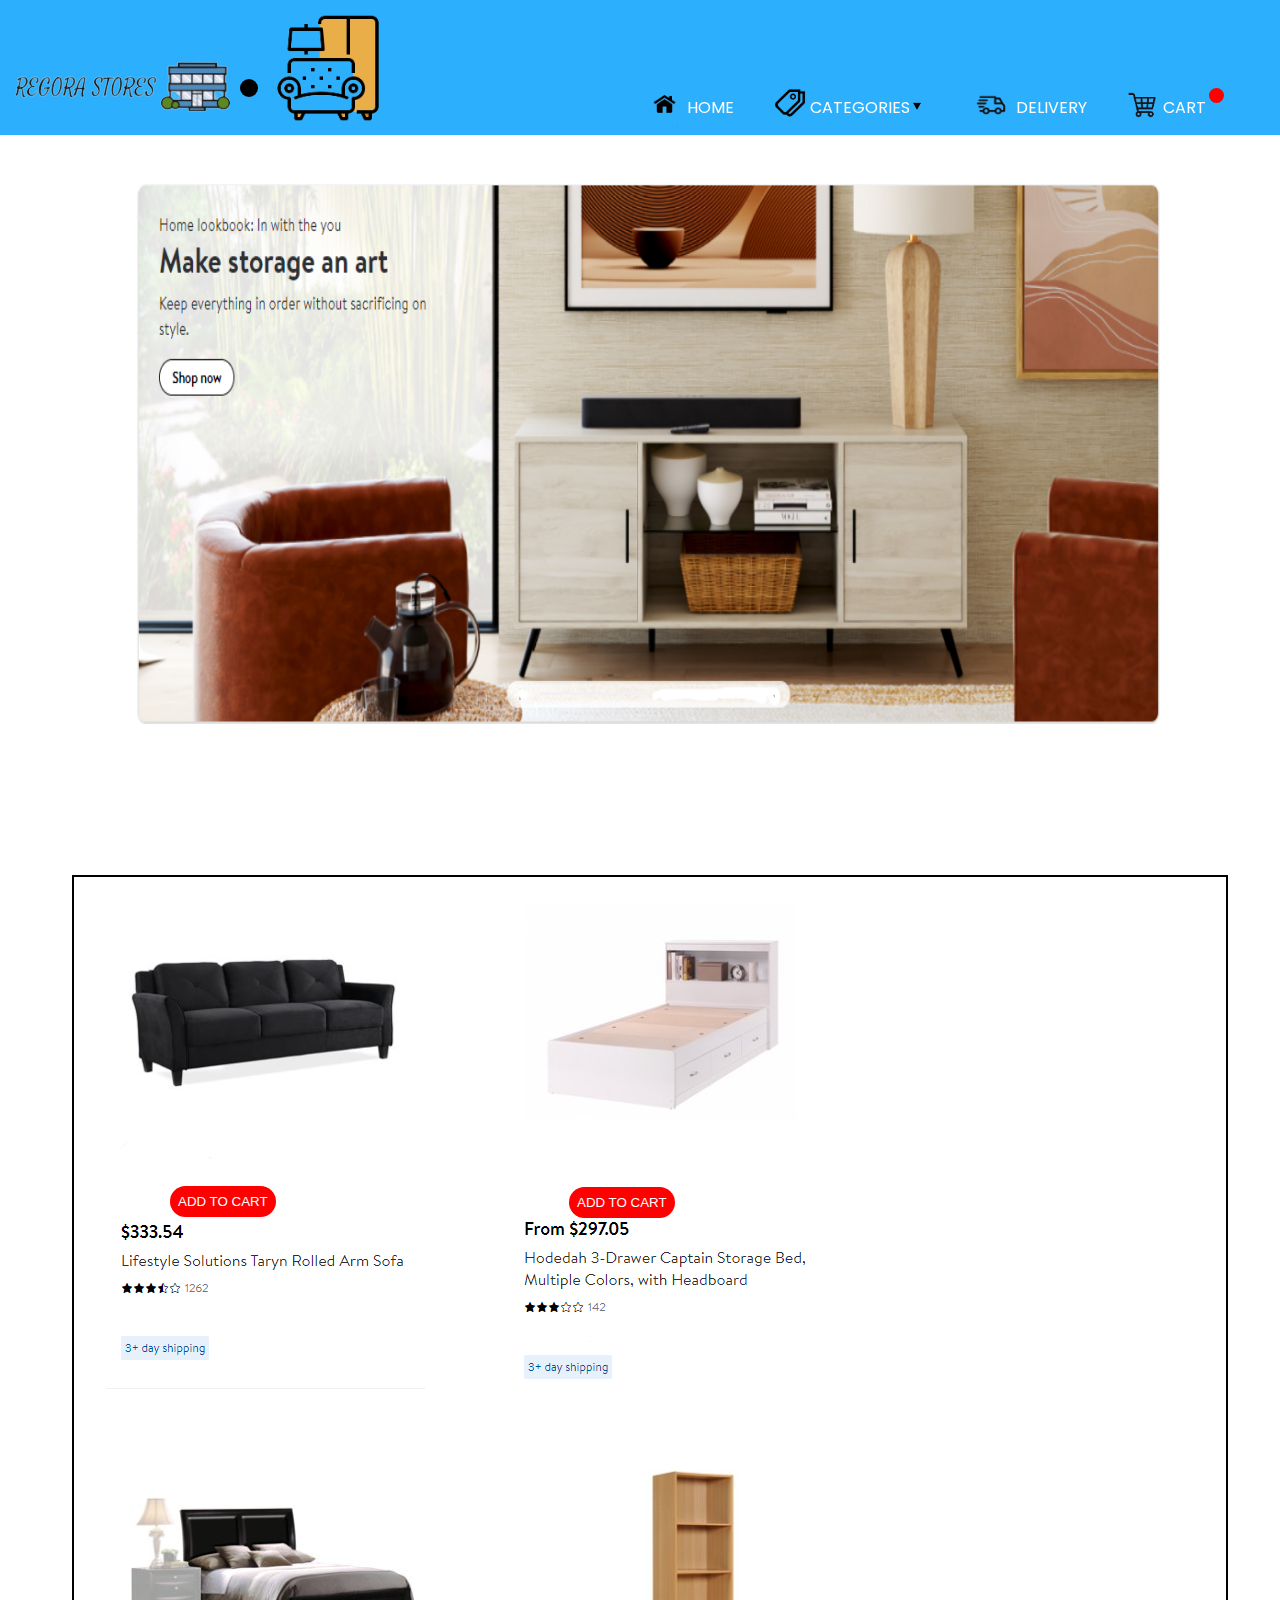
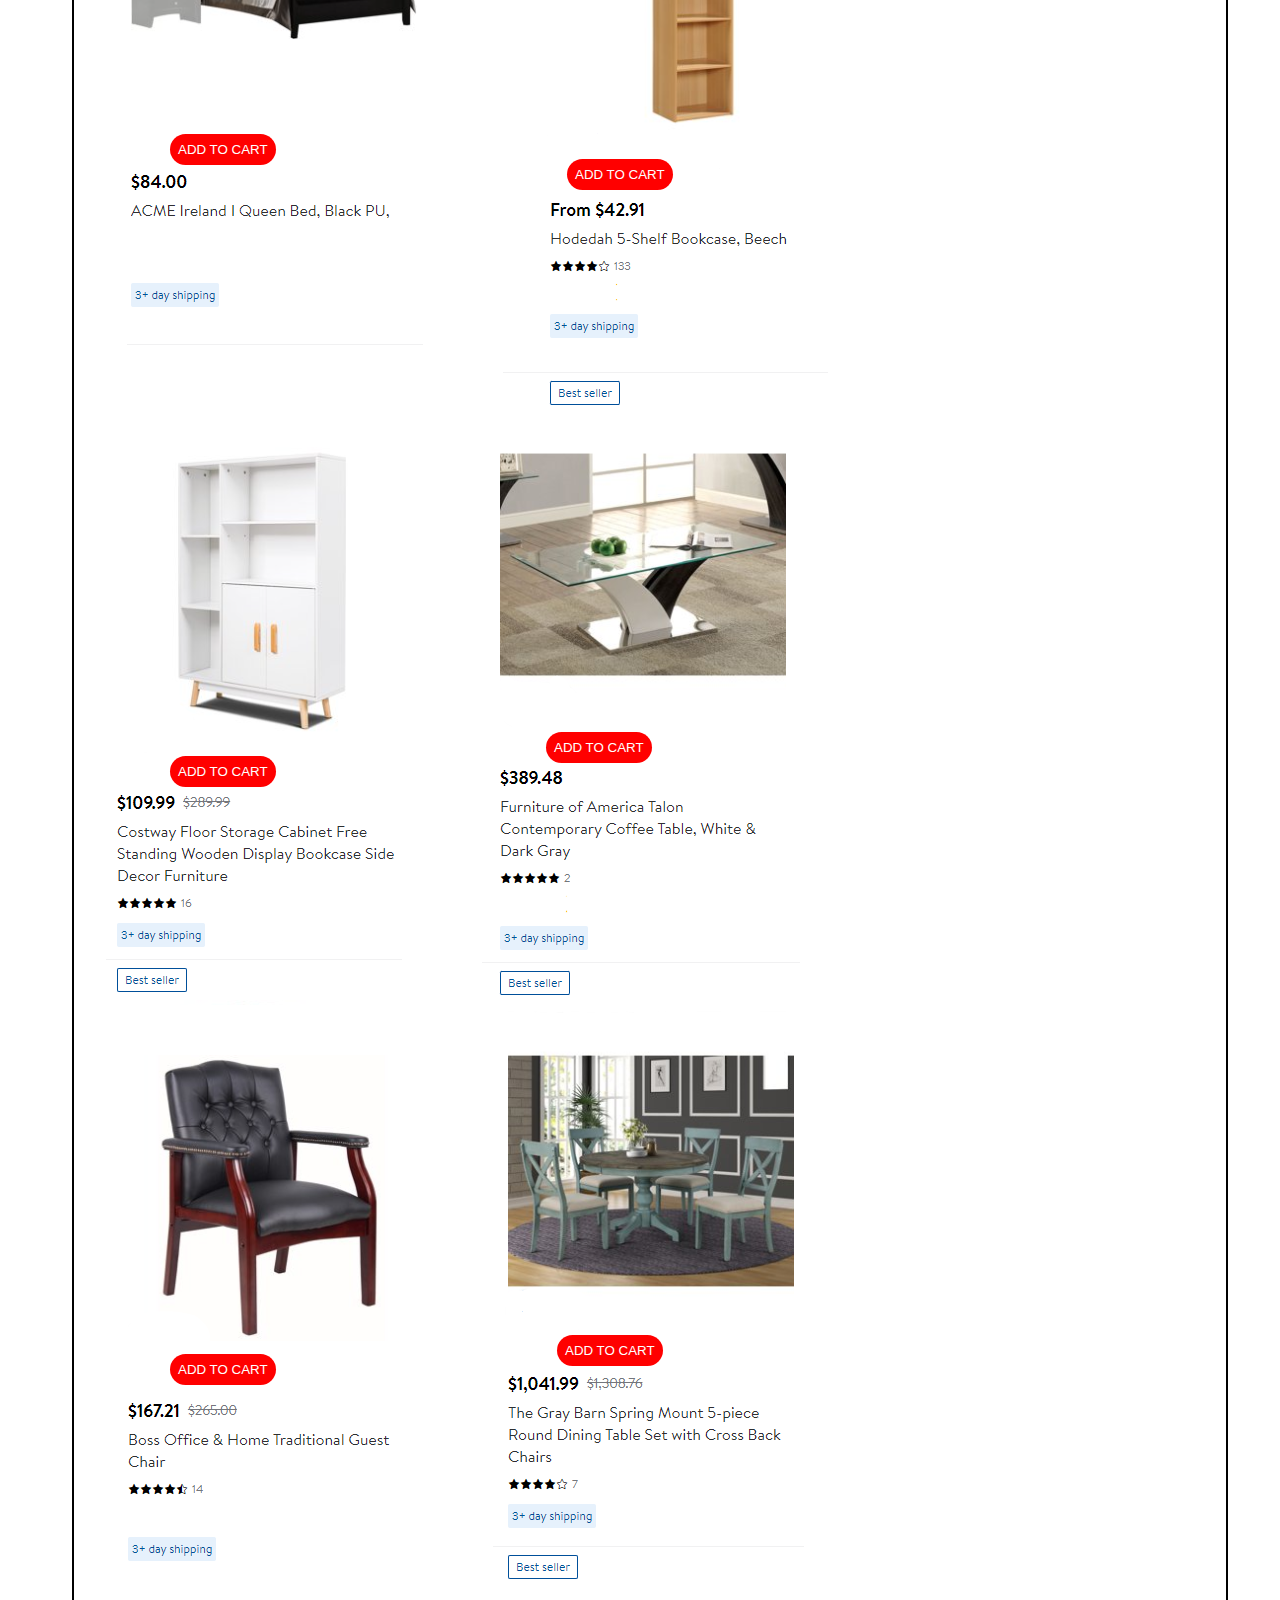
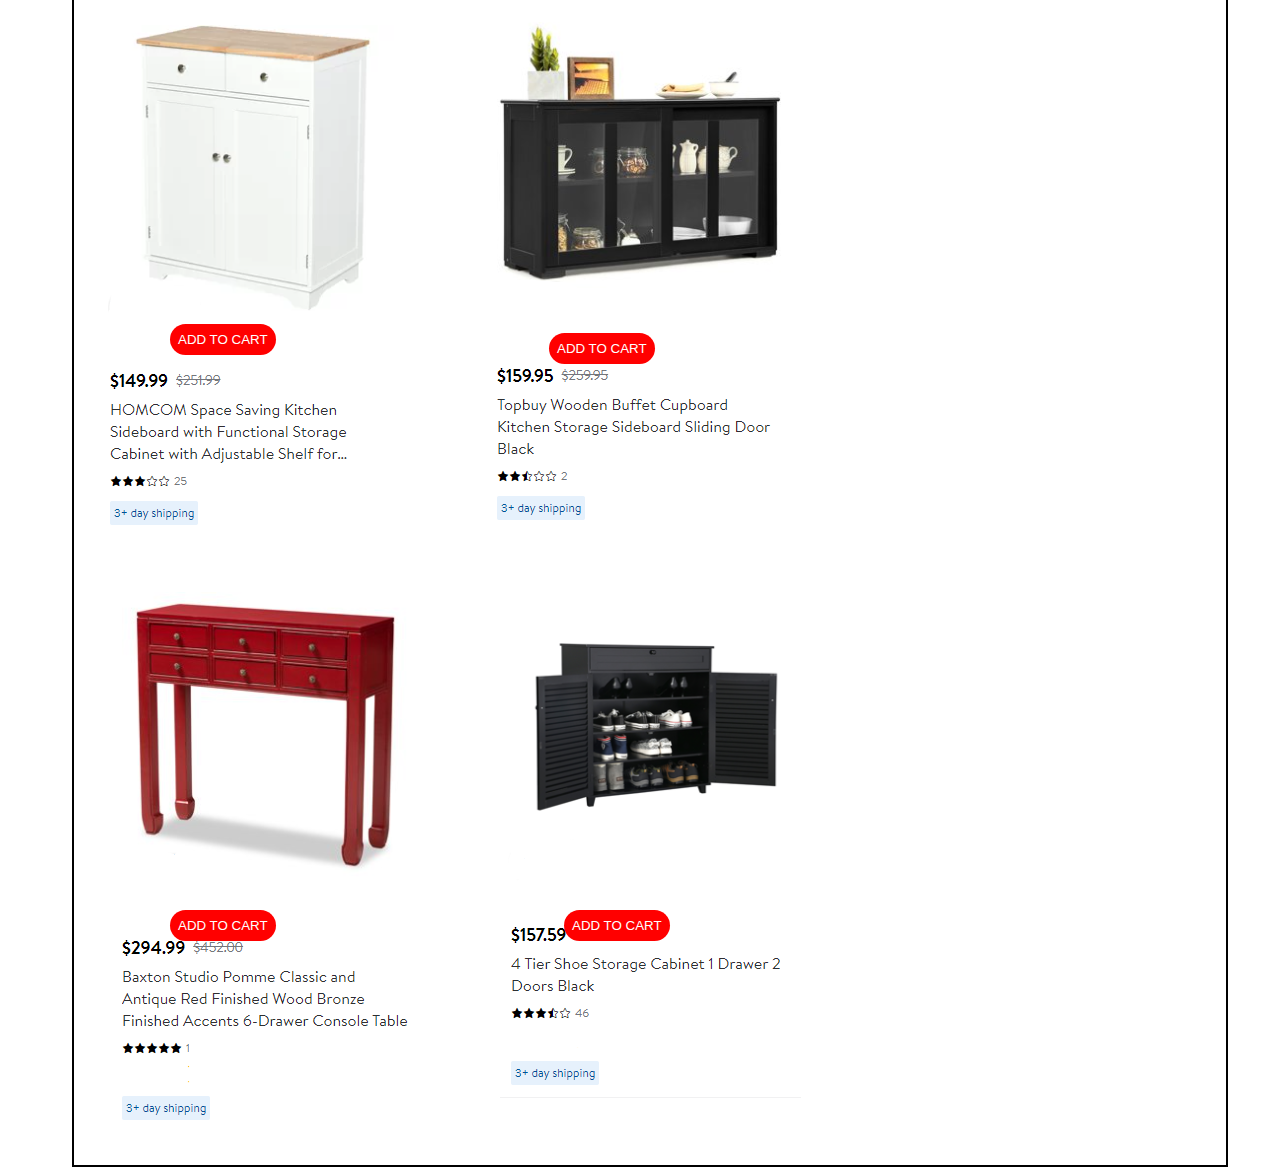
<file: assets/furniture.html>
<!DOCTYPE html>
<html lang="en">
<head>
    <meta charset="UTF-8">
    <meta http-equiv="X-UA-Compatible" content="IE=edge">
    <meta name="viewport" content="width=device-width, initial-scale=1.0">
    <link rel="stylesheet" href="furniture.css">
    <link rel="icon" type="image/png" sizes="32x32" href="../images/furniture.png"/>
    <link rel="preconnect" href="https://fonts.googleapis.com">
    <link rel="preconnect" href="https://fonts.gstatic.com" crossorigin>
    <link href="https://fonts.googleapis.com/css2?family=Poppins&display=swap" rel="stylesheet">

    <title>Furnitures</title>
</head>
<body>
    <section>
        <nav>
            <ul>
                <li><img class="logo" src="../images/logo.png" alt="logo"><span class="clothingdivider"></span><img id="furniturelogo" class="clothinglogo" src="../images/furniture.png" alt="sublogo"></li>
                <li class="notlogo"><a href="index.html"><img src="../images/home-icon.png" alt="home icon" width="45" height="45" style="position:relative; top: 15px;">HOME</a></li>
                <li class="notlogo"><a id="dropdownclothing" style=" cursor: pointer;"><img src="../images/categories-icon.png" alt="categories icon" width="40" height="40" style="position:relative; top: 10px; cursor: pointer;">CATEGORIES <span><img id="downarrow" src="../images/down_arrow.png" alt=""></span></a></li>
                <li class="notlogo"><a href="delivery.html"><img src="../images/delivery-icon.png" alt="delivery icon" width="50" height="50" style="position:relative; top: 19px;">DELIVERY</a></li>
                <li class="notlogo"><a id="dropdowncart"><img src="../images/cart-icon.png" alt="cart icon" width="40" height="40" style="position:relative; top: 12px;">CART<span id="cartnotification"></span></a></li>
                
            </ul>   
        </nav>
        <div id="categoriesclothing">
            <ul>
                <li><a href="electronics.html">Electronics</a></li>
                <li><a href="clothing.html">Clothing</a></li>
                <li><a href="furniture.html">Furnitures</a></li>
                <li><a href="cosmetics.html">Cosmetics</a></li>
                <li><a href="food.html">Food</a></li>
                <li><a href="sportinggoods.html">Sporting Goods</a></li>
            </ul>
        </div>
    </section>
    <div class="cartsection">
        <h1>MY CART</h1> 
        <div class="products-container">
        <div class="product-header">
            <h5 class="product-title">PRODUCT</h5>
            <h5 class="price">PRICE</h5>
            <h5 class="quantity">QUANTITY</h5>
            <h5 class="total">TOTAL</h5>
        </div>
        <div class="products">
            
        </div>
        <a href="delivery.html"><div class="checkout">CHECK OUT</div></a>
    </div>   
    </div>
    

    <div class="shoppingdeal">
        <img src="../images/furniture-deals.png" class="shoppingdealpic" alt="">
    </div>
  
    <div class="itemarea">
        <div class="item"><img src="../images/sofa.png" alt=""><section><button class="itemcartbutton"> ADD TO CART</button></section></div>
        <div class="item"><img src="../images/chair.png" alt=""><section><button class="itemcartbutton">ADD TO CART</button></section></div>
        <div class="item"><img src="../images/bed.png" alt=""><section><button class="itemcartbutton">ADD TO CART</button></section></div>
        <div class="item"><img src="../images/cupboard.png" alt=""><section style="position: relative; top: -2rem;"><button class="itemcartbutton">ADD TO CART</button></section></div>
        <div class="item"><img src="../images/bookcase.png" alt=""><section style="position: relative; top: -2rem;"><button class="itemcartbutton">ADD TO CART</button></section></div>
        <div class="item"><img src="../images/table.png" alt=""><section style="position: relative; top: -4rem;"><button class="itemcartbutton">ADD TO CART</button></section></div>
        <div class="item"><img src="../images/chair2.png" alt=""><section><button class="itemcartbutton">ADD TO CART</button></section></div>
        <div class="item"><img src="../images/dining.png" alt=""><section style="position: relative; top: -2rem;"><button class="itemcartbutton">ADD TO CART</button></section></div>
        <div class="item"><img src="../images/cupboard2.png" alt=""><section><button class="itemcartbutton">ADD TO CART</button></section></div>
        <div class="item"><img src="../images/cupboard3.png" alt=""><section><button class="itemcartbutton">ADD TO CART</button></section></div>
        <div class="item"><img src="../images/table2.png" alt=""><section><button class="itemcartbutton">ADD TO CART</button></section></div>
        <div class="item"><img src="../images/wardrobe.png" alt=""><section><button class="itemcartbutton">ADD TO CART</button></section></div>
    </div>
<script src="furniture.js"></script>
</body>
</html>
</file>
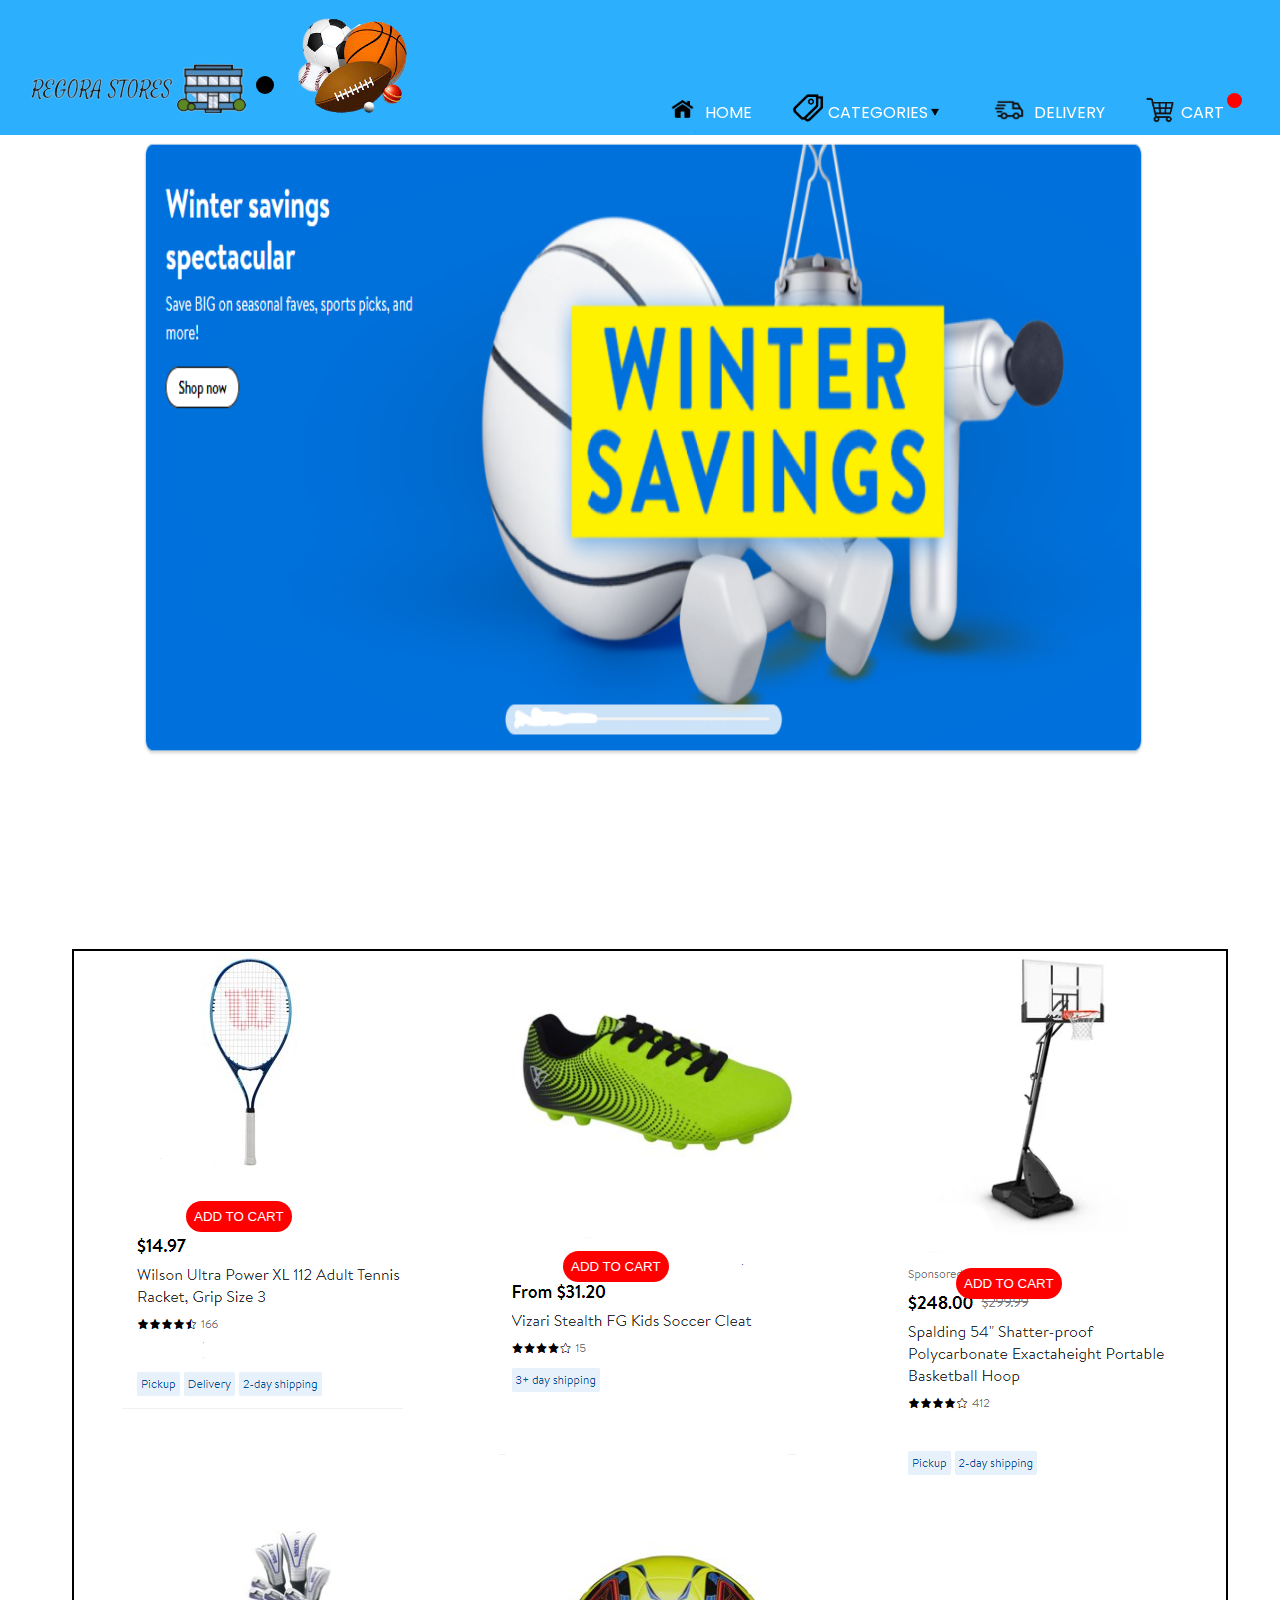
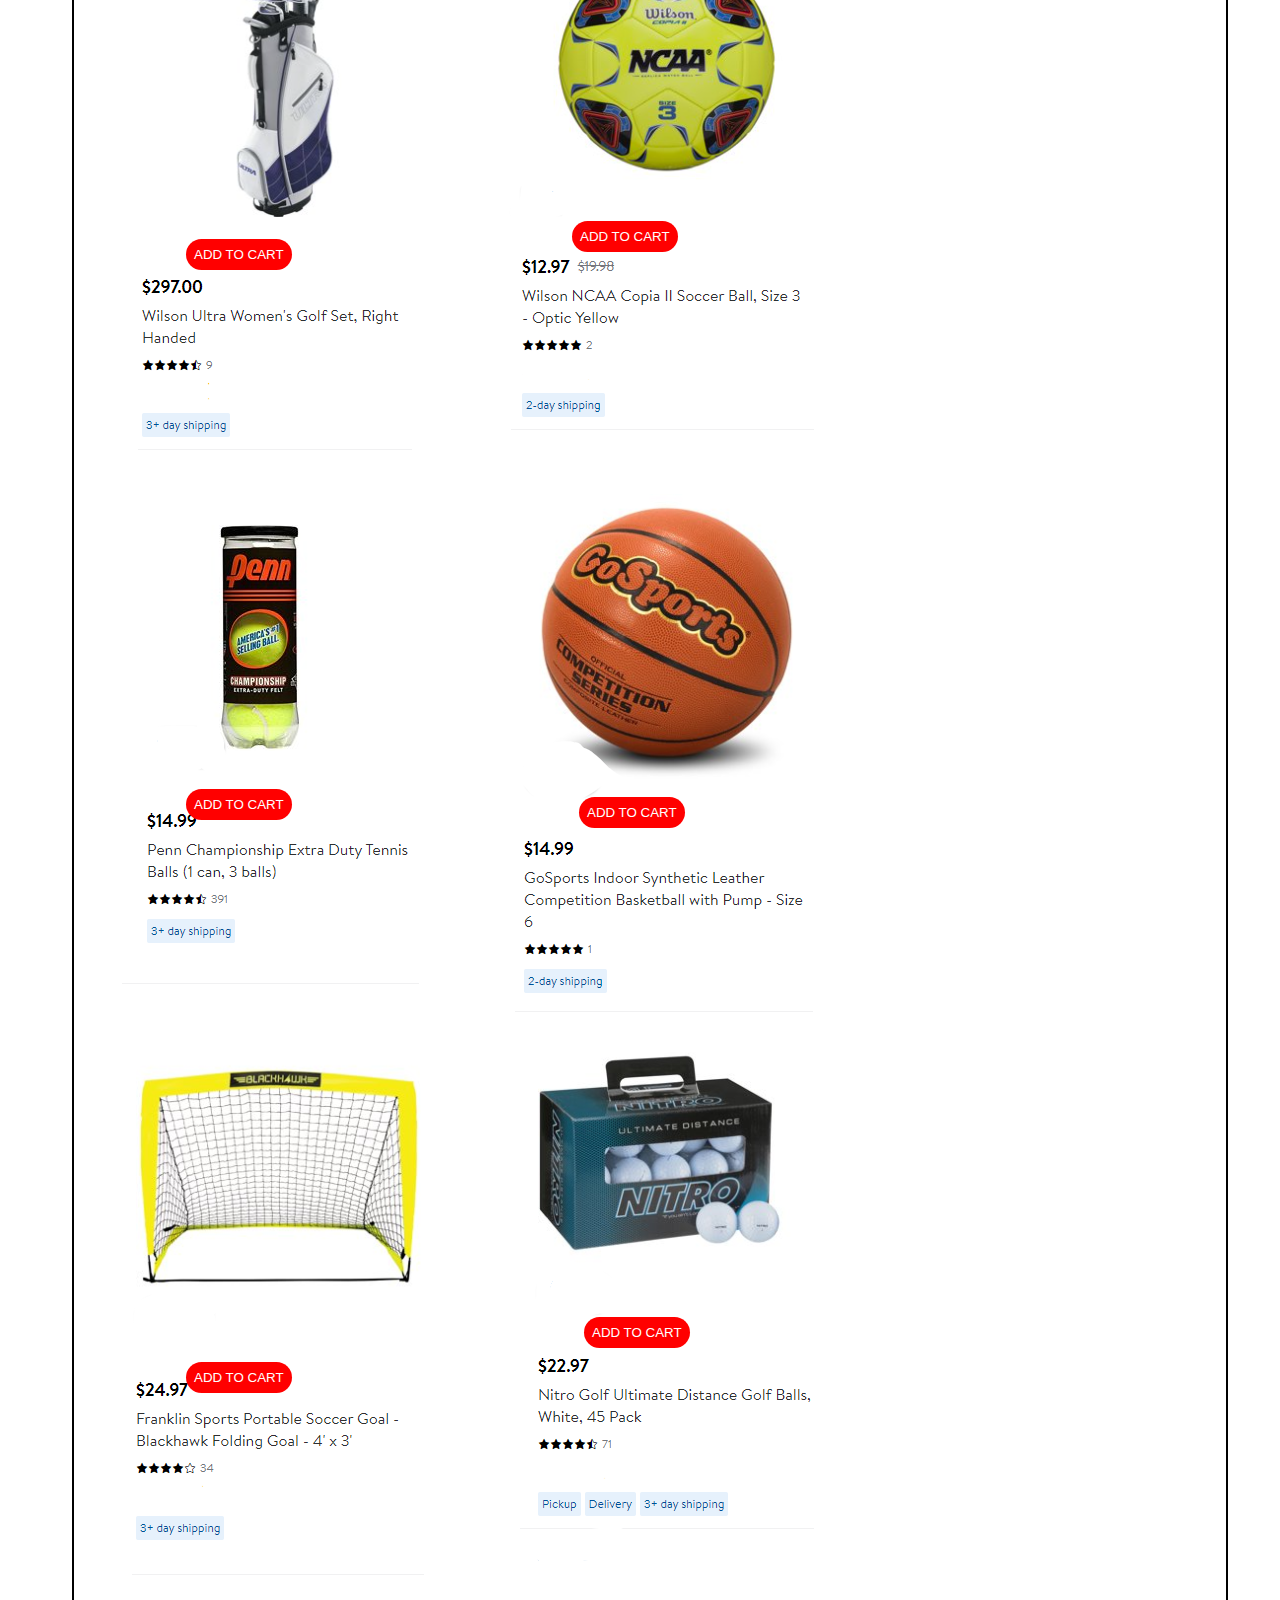
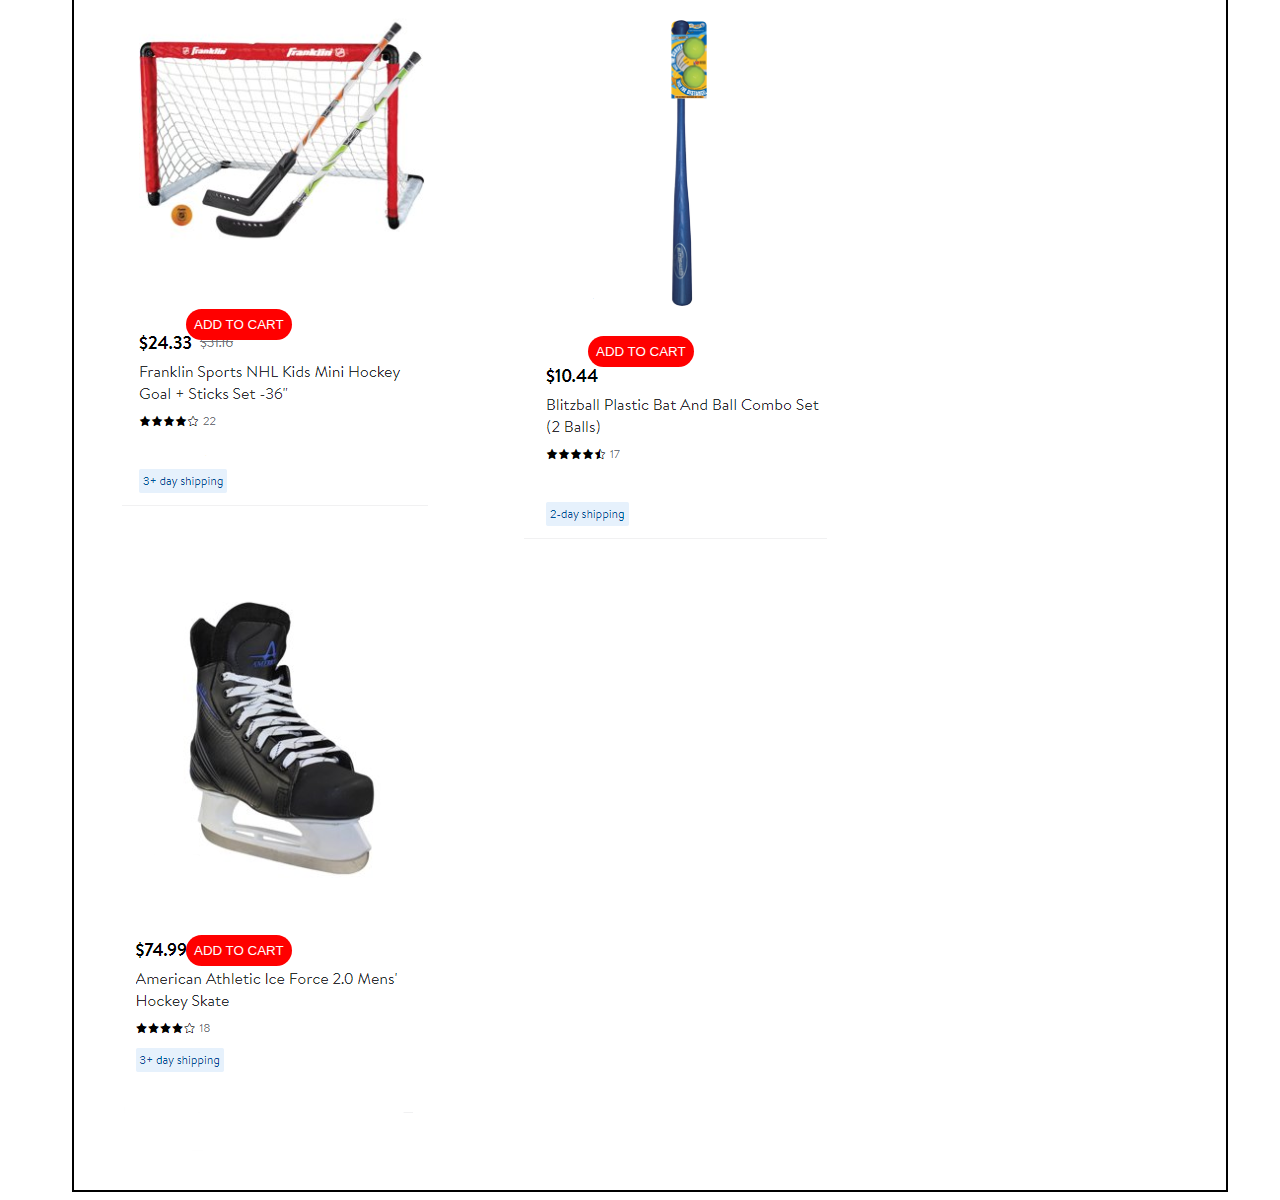
<file: assets/sportinggoods.html>
<!DOCTYPE html>
<html lang="en">
<head>
    <meta charset="UTF-8">
    <meta http-equiv="X-UA-Compatible" content="IE=edge">
    <meta name="viewport" content="width=device-width, initial-scale=1.0">
    <link rel="stylesheet" href="sportinggoods.css">
    <link rel="icon" type="image/png" sizes="32x32" href="../images/sportinggoods-logo.png"/>
    <link rel="preconnect" href="https://fonts.googleapis.com">
    <link rel="preconnect" href="https://fonts.gstatic.com" crossorigin>
    <link href="https://fonts.googleapis.com/css2?family=Poppins&display=swap" rel="stylesheet">

    <title>Sporting Goods</title>
</head>
<body>
    <section>
        <nav>
            <ul>
                <li><img class="logo" src="../images/logo.png" alt="logo"><span class="clothingdivider"></span><img id="sportinggoodslogo" class="clothinglogo" src="../images/sportinggoods-logo.png" alt="sublogo"></li>
                <li class="notlogo"><a href="index.html"><img src="../images/home-icon.png" alt="home icon" width="45" height="45" style="position:relative; top: 15px;">HOME</a></li>
                <li class="notlogo"><a id="dropdownclothing" style=" cursor: pointer;"><img src="../images/categories-icon.png" alt="categories icon" width="40" height="40" style="position:relative; top: 10px;">CATEGORIES <span><img id="downarrow" src="../images/down_arrow.png" alt=""></span></a></li>
                <li class="notlogo"><a href="delivery.html"><img src="../images/delivery-icon.png" alt="delivery icon" width="50" height="50" style="position:relative; top: 19px;">DELIVERY</a></li>
                <li class="notlogo"><a id="dropdowncart"><img src="../images/cart-icon.png" alt="cart icon" width="40" height="40" style="position:relative; top: 12px;">CART<span id="cartnotification"></span></a></li>
            </ul>   
        </nav>
        <div id="categoriesclothing">
            <ul>
                <li><a href="electronics.html">Electronics</a></li>
                <li><a href="clothing.html">Clothing</a></li>
                <li><a href="furniture.html">Furnitures</a></li>
                <li><a href="cosmetics.html">Cosmetics</a></li>
                <li><a href="food.html">Food</a></li>
                <li><a href="sportinggoods.html">Sporting Goods</a></li>
            </ul>
        </div>
    </section>
    <div class="cartsection">
        <h1>MY CART</h1> 
        <div class="products-container">
        <div class="product-header">
            <h5 class="product-title">PRODUCT</h5>
            <h5 class="price">PRICE</h5>
            <h5 class="quantity">QUANTITY</h5>
            <h5 class="total">TOTAL</h5>
        </div>
        <div class="products">
            
        </div>
        <a href="delivery.html"><div class="checkout">CHECK OUT</div></a>
    </div>   
    </div>
    <div class="shoppingdeal">
    <div class="shoppingdeal">
        <img src="../images/sport-deals.png" class="shoppingdealpic" alt="">
    </div>

    <div class="itemarea">
        <div class="item"><img src="../images/tennisracket.png" alt=""><section style="position: relative; top: -2rem;"><button class="itemcartbutton">ADD TO CART</button></section></div>
        <div class="item"><img src="../images/boot.png" alt=""><section><button class="itemcartbutton">ADD TO CART</button></section></div>
        <div class="item"><img src="../images/bballnet.png" alt=""><section><button class="itemcartbutton">ADD TO CART</button></section></div>
        <div class="item"><img src="../images/golfclubs.png" alt=""><section><button class="itemcartbutton">ADD TO CART</button></section></div>
        <div class="item"><img src="../images/ball.png" alt=""><section><button class="itemcartbutton">ADD TO CART</button></section></div>
        <div class="item"><img src="../images/tennisball.png" alt=""><section><button class="itemcartbutton">ADD TO CART</button></section></div>
        <div class="item"><img src="../images/bball.png" alt=""><section><button class="itemcartbutton">ADD TO CART</button></section></div>
        <div class="item"><img src="../images/post.png" alt=""><section><button class="itemcartbutton">ADD TO CART</button></section></div>
        <div class="item"><img src="../images/golfballs.png" alt=""><section style="position: relative; top: -2rem;"><button class="itemcartbutton">ADD TO CART</button></section></div>
        <div class="item"><img src="../images/hockey.png" alt=""><section><button class="itemcartbutton">ADD TO CART</button></section></div>
        <div class="item"><img src="../images/baseball.png" alt=""><section><button class="itemcartbutton">ADD TO CART</button></section></div>
        <div class="item"><img src="../images/skate.png" alt=""><section><button class="itemcartbutton">ADD TO CART</button></section></div>
    </div>
<script src="sportinggoods.js"></script>
</body>
</html>
</file>
<file: assets/cart.css>
body {
    font-family: 'Poppins', sans-serif;
}
nav {
    background-color: rgb(44, 175, 252);
    width: 100%;
    height: 15vh;
    position: fixed;
    top: 0;
    left: 0;
    z-index: 10;
}

nav ul {
    padding-left: 10rem;
    padding-bottom: 3rem;
    padding-top: 0.1rem;
    position: relative;
    left: 4rem;
    top: -2rem;
}

.notlogo {
    position: relative;
    top: -1rem;
    right: 2rem;
}

nav li {
    display: inline;
    padding: 1rem 1rem 10rem 1rem;
    padding-bottom: 3rem;
}
a {
    text-decoration: none;
    color: white;
}

.logo {
    z-index: -1;
    position: relative;
    right: 15rem;
    top: -0.7rem;
}

#downarrow {
    height: 1rem;
    width: 1rem;
}

span {
    display: inline-block;
    position: relative;
    top: 0.1rem;
    right: 0.3rem;
    font-size: 1.2rem;
}

.rot {
    transform: rotate(45deg);
}
#categories {
    position: relative;
    top: 5.1rem;
    left: 47rem;
    background-color: rgb(44, 175, 252);
    color: white;
    height: 16rem;
    width: 15rem;
    box-shadow: 1rem 1rem 4rem -1rem black;
    display: none;
}

div li {
    padding-right: 3rem;
    padding-bottom: 1rem;
    
}
div ul {
    position: relative;
    top: -2rem;
    padding-top: 2rem;
    padding-bottom: 2rem;
}

#clothinglogo {
    height: 16vh;
    width: 16vh;
    position: relative;
    top: 0.5rem;
}

.clothinglogo {
    height: 10vh;
    position: relative;
    right: 15rem;
}
.clothingdivider {
    height: 2vh;
    width: 2vh;
    background-color: black;
    border-radius: 100%;
    position: relative;
    right: 15rem;
    top: -2rem;
}

#categoriesclothing {
    position: fixed;
    top: 5.1rem;
    left: 44rem;
    background-color: rgb(44, 175, 252);
    color: black;
    height: 16rem;
    width: 15rem;
    box-shadow: 1rem 1rem 4rem -1rem black;
    display: none;
    z-index: 4;
}

#cartnotification {
    height: 15px;
    width: 15px;
    background-color: red;
    color: white;
    border-radius: 50%;
    font-size: 12px;
    text-align: center;
    position: relative;
    top: -10px;
    right: -3px;
}

h1 {
    margin-top: 10rem;
    color: black;
    text-align: center;
}

.products-container{
    max-width: 650px;
    justify-content: space-around;
    margin: 0 auto;
    margin-top: 50px;
}

.product-header {
    width: 100%;
    max-width: 650px;
    display: flex;
    justify-content: flex-start;
    border-bottom: 4px solid lightgrey;
    margin: 0 auto;
}

.product-title {
    width: 45%;
    padding-right: 5rem;
}

.price {
    width: 15%;
    display: flex;
    align-items: center;
}

.total {
    width: 10%;
    display: flex;
    align-items: center;
}

.product {
    width: 45%;
    display: flex;
    justify-content: space-around;
    align-items: center;
    padding: 10px 0;
}

.products-container img {
    font-size: 25px;
    color: blue;
    margin-right: 10px;
    cursor: pointer;
}

.quantity {
    width: 30%;
    display: flex;
    align-items: center;
}

.basketTotalContainer {
    display: flex;
    justify-content: flex-end;
    width: 100%;
    padding: 10px 0;
}

.basketTotalTitle {
    width: 30%;
}

.basketTotal {
    width: 10%;
}

.checkout {
    background-color: rgb(44, 207, 44);
    color: white;
    padding: 1rem;
    width: 6rem;
    border-radius: 3rem;
    margin-left: 15rem;
    margin-top: 3rem;
}

.checkout:hover {
    color: rgb(44, 207, 44);
    background-color: white;
    border: 2px solid rgb(44, 207, 44);
}

.navpart {
    background-color: white;
    border-radius: 1rem;
    color: black;
    padding: 1rem;
}

.cartsection {
    background-color: orange;
    max-height: 500px;
    width: 500px;
}
</file>
<file: assets/clothing.css>
body {
    font-family: 'Poppins', sans-serif;
}
nav {
    background-color: rgb(44, 175, 252);
    width: 100%;
    height: 15vh;
    position: fixed;
    top: 0;
    left: 0;
    z-index: 10;
}

nav ul {
    padding-left: 10rem;
    padding-bottom: 3rem;
    padding-top: 0.1rem;
    position: relative;
    left: 4rem;
    top: -2rem;
}

.notlogo {
    position: relative;
    top: -1rem;
    right: 2rem;
}

nav li {
    display: inline;
    padding: 1rem 1rem 10rem 1rem;
    padding-bottom: 3rem;
}
a {
    text-decoration: none;
    color: white;
}

.logo {
    z-index: -1;
    position: relative;
    right: 15rem;
    top: -0.7rem;
}

#downarrow {
    height: 1rem;
    width: 1rem;
}

span {
    display: inline-block;
    position: relative;
    top: 0.1rem;
    right: 0.3rem;
    font-size: 1.2rem;
}

.rot {
    transform: rotate(45deg);
}
#categories {
    position: relative;
    top: 5.1rem;
    left: 47rem;
    background-color: rgb(44, 175, 252);
    color: white;
    height: 16rem;
    width: 15rem;
    box-shadow: 1rem 1rem 4rem -1rem black;
    display: none;
}

div li {
    padding-right: 3rem;
    padding-bottom: 1rem;
    
}
div ul {
    position: relative;
    top: 1rem;
    padding-top: 2rem;
    padding-bottom: 2rem;
}

#clothinglogo {
    height: 16vh;
    width: 16vh;
    position: relative;
    top: 0.5rem;
}

.clothinglogo {
    height: 10vh;
    position: relative;
    right: 15rem;
}
.clothingdivider {
    height: 2vh;
    width: 2vh;
    background-color: black;
    border-radius: 100%;
    position: relative;
    right: 15rem;
    top: -2rem;
}

#categoriesclothing {
    position: fixed;
    top: 5.1rem;
    left: 44rem;
    background-color: rgb(44, 175, 252);
    color: black;
    height: 20rem;
    width: 15rem;
    box-shadow: 1rem 1rem 4rem -1rem black;
    display: none;
    z-index: 9;
    animation: mymove 2s;
    animation-iteration-count: 1;
    animation-timing-function: ease;
}

@keyframes mymove {
    from {top: -100px;}
    to {top: 90px;}
}

.shoppingdealpic {
    position: relative;
    top: 8rem;
    left: 10vw;
    height: 70vh;
    width: 80vw;
    z-index: -1;
    padding-bottom: 2rem;
}

.itemarea {
    margin-top: 17rem;
    border: 2px solid black;
    width: 90vw;
    position: relative;
    left: 5vw;
    display: flex;
    flex-wrap: wrap;
}

.item {
    padding-left: 3rem;
    padding-right: 3rem;
}


.itemcartbutton {
    border: none;
    border-radius: 1rem;
    color: white;
    padding: 0.5rem;
    background-color: red;
    position: relative;
    top: -14rem;
    left: 4rem;
    cursor: pointer;
}
.itemcartbutton:hover {
    color: red;
    background-color: white;
    border: 1px solid red;
}

.itemwishlistbutton {
    border: none;
    border-radius: 1rem;
    color: white;
    padding: 0.5rem;
    background-color: green;
    position: relative;
    top: -14rem;
    left: 5rem;
}

.itemwishlistbutton:hover {
    color: green;
    background-color: white;
    border: 1px solid green;
}

#cartnotification {
    height: 15px;
    width: 15px;
    background-color: red;
    color: white;
    border-radius: 50%;
    font-size: 12px;
    text-align: center;
    position: relative;
    top: -10px;
    right: -3px;
}

h1 {
    margin-top: 4rem;
    color: black;
    text-align: center;
}

.products-container{
    max-width: 550px;
    justify-content: space-around;
    margin: 0 auto;
    margin-top: 50px;
}

.product-header {
    width: 100%;
    max-width: 650px;
    display: flex;
    justify-content: flex-start;
    border-bottom: 4px solid lightgrey;
    margin: 0 auto;
}

.product-title {
    width: 45%;
    padding-right: 5rem;
}

.price {
    width: 15%;
    display: flex;
    align-items: center;
}

.total {
    width: 10%;
    display: flex;
    align-items: center;
}

.product {
    width: 45%;
    display: flex;
    justify-content: space-around;
    align-items: center;
    padding: 10px 0;
}

.products-container img {
    font-size: 25px;
    color: blue;
    margin-right: 10px;
    cursor: pointer;
}

.quantity {
    width: 30%;
    display: flex;
    align-items: center;
    position: relative;
    left: 2rem;
}

.basketTotalContainer {
    display: flex;
    justify-content: flex-end;
    width: 100%;
    padding: 10px 0;
}

.basketTotalTitle {
    width: 30%;
}

.basketTotal {
    width: 10%;
}

.checkout {
    background-color: rgb(44, 207, 44);
    color: white;
    padding: 1rem;
    width: 6rem;
    border-radius: 3rem;
    margin-left: 15rem;
    margin-top: -1rem;
    margin-bottom: 2rem;
}

.checkout:hover {
    color: rgb(44, 207, 44);
    background-color: white;
    border: 2px solid rgb(44, 207, 44);
}

.navpart {
    background-color: white;
    border-radius: 1rem;
    color: black;
    padding: 1rem;
}

.cartsection {
    margin-top: 3rem;
    background-color: orange;
    max-height: 590px;
    width: 600px;
    overflow: scroll;
    overflow-x: hidden;
    position: fixed;
    left: 47rem;
    z-index: 3;
    box-shadow: -5rem -1rem 15rem -1rem black;
    display: none;
    z-index: 8;
    animation: mymovecart 2s;
    animation-iteration-count: 1;
    animation-timing-function: ease;
}

@keyframes mymovecart {
    from {top: -100px;}
    to {top: 5px;}
}

#dropdowncart {
    cursor: pointer;
}
</file>
<file: assets/cosmetics.css>
body {
    font-family: 'Poppins', sans-serif;
}
nav {
    background-color: rgb(44, 175, 252);
    width: 100%;
    height: 15vh;
    position: fixed;
    top: 0;
    left: 0;
    z-index: 10;
}

nav ul {
    padding-left: 10rem;
    padding-bottom: 3rem;
    padding-top: 0.1rem;
    position: relative;
    left: 6rem;
    top: 0.2rem;
}

.notlogo {
    position: relative;
    top: -2rem;
    right: 2rem;
}

nav li {
    display: inline;
    padding: 1rem 1rem 10rem 1rem;
    padding-bottom: 3rem;
}
a {
    text-decoration: none;
    color: white;
}

.logo {
    z-index: -1;
    position: relative;
    right: 17rem;
    top: -1.2rem;
}

#downarrow {
    height: 1rem;
    width: 1rem;
}

span {
    display: inline-block;
    position: relative;
    top: 0.1rem;
    right: 0.3rem;
    font-size: 1.2rem;
}

.rot {
    transform: rotate(45deg);
}
#categories {
    position: relative;
    top: 5.1rem;
    left: 47rem;
    background-color: rgb(44, 175, 252);
    color: white;
    height: 16rem;
    width: 15rem;
    box-shadow: 1rem 1rem 4rem -1rem black;
    display: none;
}

div li {
    padding-right: 3rem;
    padding-bottom: 1rem;
    
}
div ul {
    position: relative;
    top: 1rem;
    padding-top: 2rem;
    padding-bottom: 2rem;
}

#cosmeticslogo {
    height: 14vh;
    width: 14vh;
    position: relative;
    top: -1.2rem;
}

.clothinglogo {
    height: 10vh;
    position: relative;
    right: 16rem;
}
.clothingdivider {
    height: 2vh;
    width: 2vh;
    background-color: black;
    border-radius: 100%;
    position: relative;
    right: 16.5rem;
    top: -2.9rem;
}

#categoriesclothing {
    position: fixed;
    top: 6rem;
    left: 45rem;
    background-color: rgb(44, 175, 252);
    color: black;
    height: 20rem;
    width: 15rem;
    box-shadow: 1rem 1rem 4rem -1rem black;
    display: none;
    z-index: 9;
    animation: mymove 2s;
    animation-iteration-count: 1;
    animation-timing-function: ease;
}

@keyframes mymove {
    from {top: -100px;}
    to {top: 95px;}
}

.shoppingdealpic {
    position: relative;
    top: 8rem;
    left: 10vw;
    height: 70vh;
    width: 80vw;
    z-index: -1;
}

.itemarea {
    margin-top: 20rem;
    border: 2px solid black;
    width: 90vw;
    position: relative;
    left: 5vw;
    display: flex;
    flex-wrap: wrap;
}

.item {
    padding-left: 3rem;
    padding-right: 3rem;
}


.itemcartbutton {
    border: none;
    border-radius: 1rem;
    color: white;
    padding: 0.5rem;
    background-color: red;
    position: relative;
    top: -14rem;
    left: 4rem;
    cursor: pointer;
}
.itemcartbutton:hover {
    color: red;
    background-color: white;
    border: 1px solid red;
}

.itemwishlistbutton {
    border: none;
    border-radius: 1rem;
    color: white;
    padding: 0.5rem;
    background-color: green;
    position: relative;
    top: -14rem;
    left: 5rem;
}

.itemwishlistbutton:hover {
    color: green;
    background-color: white;
    border: 1px solid green;
}

#cartnotification {
    height: 15px;
    width: 15px;
    background-color: red;
    color: white;
    border-radius: 50%;
    font-size: 12px;
    text-align: center;
    position: relative;
    top: -10px;
    right: -3px;
}

h1 {
    margin-top: 4rem;
    color: black;
    text-align: center;
}

.products-container{
    max-width: 550px;
    justify-content: space-around;
    margin: 0 auto;
    margin-top: 50px;
}

.product-header {
    width: 100%;
    max-width: 650px;
    display: flex;
    justify-content: flex-start;
    border-bottom: 4px solid lightgrey;
    margin: 0 auto;
}

.product-title {
    width: 45%;
    padding-right: 5rem;
}

.price {
    width: 15%;
    display: flex;
    align-items: center;
}

.total {
    width: 10%;
    display: flex;
    align-items: center;
}

.product {
    width: 45%;
    display: flex;
    justify-content: space-around;
    align-items: center;
    padding: 10px 0;
}

.products-container img {
    font-size: 25px;
    color: blue;
    margin-right: 10px;
    cursor: pointer;
}

.quantity {
    width: 30%;
    display: flex;
    align-items: center;
    position: relative;
    left: 2rem;
}

.basketTotalContainer {
    display: flex;
    justify-content: flex-end;
    width: 100%;
    padding: 10px 0;
}

.basketTotalTitle {
    width: 30%;
}

.basketTotal {
    width: 10%;
}

.checkout {
    background-color: rgb(44, 207, 44);
    color: white;
    padding: 1rem;
    width: 6rem;
    border-radius: 3rem;
    margin-left: 15rem;
    margin-top: -1rem;
    margin-bottom: 2rem;
}

.checkout:hover {
    color: rgb(44, 207, 44);
    background-color: white;
    border: 2px solid rgb(44, 207, 44);
}

.navpart {
    background-color: white;
    border-radius: 1rem;
    color: black;
    padding: 1rem;
}

.cartsection {
    margin-top: 3rem;
    background-color: orange;
    max-height: 590px;
    width: 600px;
    overflow: scroll;
    overflow-x: hidden;
    position: fixed;
    left: 47rem;
    z-index: 3;
    box-shadow: -5rem -1rem 15rem -1rem black;
    display: none;
    z-index: 8;
    animation: mymovecart 2s;
    animation-iteration-count: 1;
    animation-timing-function: ease;
}

@keyframes mymovecart {
    from {top: -100px;}
    to {top: 5px;}
}

#dropdowncart {
    cursor: pointer;
}

/* let products = [
    {
        name: "washable mascara",
        tag: "insert tag here",
        price: 6.39,
        inCart: 0
    },
    {
        name: "foaming facial cleanser",
        tag: "insert tag here",
        price: 12.97,
        inCart: 0
    },
    {
        name: "ck ckone",
        tag: "insert tag here",
        price: 12.97,
        inCart: 0
    },
    {
        name: "Nautica Blue Cologne",
        tag: "insert tag here",
        price: 18.04,
        inCart: 0
    },
    {
        name: "Ultra Pigmented Shades",
        tag: "insert tag here",
        price: 9.96,
        inCart: 0
    },
    {
        name: "Jergens Lotion",
        tag: "insert tag here",
        price: 9.47,
        inCart: 0
    },
    {
        name: "Therapy soak with pure epsum salt",
        tag: "insert tag here",
        price: 4.97,
        inCart: 0
    },
    {
        name: "Almay Liquid Eyeliner",
        tag: "insert tag here",
        price: 5.87,
        inCart: 0
    },
    {
        name: "Milani Eyeshadow Primer",
        tag: "insert tag here",
        price: 6.39,
        inCart: 0
    },
    {
        name: "Baby Wash & Shampoo",
        tag: "insert tag here",
        price: 1.88,
        inCart: 0
    },
    {
        name: "Neutrogena Moisturizing Body Oil",
        tag: "insert tag here",
        price: 11.89,
        inCart: 0
    },
    {
        name: "Salon Perfect Nail Polish",
        tag: "insert tag here",
        price: 1.67,
        inCart: 0
    },
] */
</file>
<file: assets/delivery.css>
body {
    font-family: 'Poppins Medium', sans-serif;
}
nav {
    background-color: rgb(44, 175, 252);
    width: 100%;
    height: 15vh;
    position: fixed;
    top: 0;
    left: 0;
    z-index: 10;
}

nav ul {
    padding-left: 10rem;
    padding-bottom: 3rem;
    padding-top: 0.1rem;
    position: relative;
    left: 3rem;
    top: -2rem;
}

.notlogo {
    position: relative;
    top: -1rem;
    right: 2rem;
}

nav li {
    display: inline;
    padding: 1rem 1rem 10rem 1rem;
    padding-bottom: 3rem;
}
a {
    text-decoration: none;
    color: white;
}

.logo {
    z-index: -1;
    position: relative;
    right: 15rem;
    top: -0.7rem;
}

#downarrow {
    height: 1rem;
    width: 1rem;
}

span {
    display: inline-block;
    position: relative;
    top: 0.1rem;
    right: 0.3rem;
    font-size: 1.2rem;
}

.rot {
    transform: rotate(45deg);
}
#categories {
    position: relative;
    top: 5.1rem;
    left: 47rem;
    background-color: rgb(44, 175, 252);
    color: white;
    height: 16rem;
    width: 15rem;
    box-shadow: 1rem 1rem 4rem -1rem black;
    display: none;
}

div li {
    padding-right: 3rem;
    padding-bottom: 1rem;
    
}
div ul {
    position: relative;
    top: 1rem;
    padding-top: 2rem;
    padding-bottom: 2rem;
}

#clothinglogo {
    height: 16vh;
    width: 16vh;
    position: relative;
    top: 0.5rem;
}

.clothinglogo {
    height: 10vh;
    position: relative;
    right: 15rem;
}
.clothingdivider {
    height: 2vh;
    width: 2vh;
    background-color: black;
    border-radius: 100%;
    position: relative;
    right: 15rem;
    top: -2rem;
}

#categoriesclothing {
    position: fixed;
    top: 5.1rem;
    left: 44rem;
    background-color: rgb(44, 175, 252);
    color: black;
    height: 20rem;
    width: 15rem;
    box-shadow: 1rem 1rem 4rem -1rem black;
    display: none;
    z-index: 9;
    animation: mymove 2s;
    animation-iteration-count: 1;
    animation-timing-function: ease;
}

@keyframes mymove {
    from {top: -100px;}
    to {top: 95px;}
}

.main {
    height: 500px;
    width: 800px;
    background-color: rgb(0, 0, 0);
    margin-top: 8rem;
    border-radius: 2rem;
    display: flex;
    justify-content: center;
    align-items: center;
    margin-left: 17rem;
    color: white;
}

.confirm {
    text-decoration: none;
    background-color: white;
    color: black;
    border-radius: 1rem;
    border: none;
    height: 1.5rem;
    margin-top: 2rem;
    width: 5rem;
    cursor: pointer;
}

.confirm:hover {
    background-color: black;
    color: white;
    border: 1px solid white;
}

.navpart {
    background-color: white;
    border-radius: 1rem;
    color: black;
    padding: 1rem;
}

h1 {
    margin-top: 4rem;
    color: black;
    text-align: center;
}

.products-container{
    max-width: 550px;
    justify-content: space-around;
    margin: 0 auto;
    margin-top: 50px;
}

.product-header {
    width: 100%;
    max-width: 650px;
    display: flex;
    justify-content: flex-start;
    border-bottom: 4px solid lightgrey;
    margin: 0 auto;
}

.product-title {
    width: 45%;
    padding-right: 5rem;
}

.price {
    width: 15%;
    display: flex;
    align-items: center;
}

.total {
    width: 10%;
    display: flex;
    align-items: center;
}

.product {
    width: 45%;
    display: flex;
    justify-content: space-around;
    align-items: center;
    padding: 10px 0;
}

.products-container img {
    font-size: 25px;
    color: blue;
    margin-right: 10px;
    cursor: pointer;
}

.quantity {
    width: 30%;
    display: flex;
    align-items: center;
    position: relative;
    left: 2rem;
}

.basketTotalContainer {
    display: flex;
    justify-content: flex-end;
    width: 100%;
    padding: 10px 0;
}

.basketTotalTitle {
    width: 30%;
}

.basketTotal {
    width: 10%;
}

.checkout {
    background-color: rgb(44, 207, 44);
    color: white;
    padding: 1rem;
    width: 6rem;
    border-radius: 3rem;
    margin-left: 15rem;
    margin-top: -1rem;
    margin-bottom: 2rem;
}

.checkout:hover {
    color: rgb(44, 207, 44);
    background-color: white;
    border: 2px solid rgb(44, 207, 44);
}

.navpart {
    background-color: white;
    border-radius: 1rem;
    color: black;
    padding: 1rem;
}

.cartsection {
    margin-top: 3rem;
    background-color: orange;
    max-height: 590px;
    width: 600px;
    overflow: scroll;
    overflow-x: hidden;
    position: fixed;
    left: 47rem;
    z-index: 3;
    box-shadow: -5rem -1rem 15rem -1rem black;
    display: none;
    z-index: 8;
    animation: mymovecart 2s;
    animation-iteration-count: 1;
    animation-timing-function: ease;
}

@keyframes mymovecart {
    from {top: -100px;}
    to {top: 5px;}
}

#dropdowncart {
    cursor: pointer;
}

.confirmation {
    height: 20rem;
    width: 20rem;
    background-color: rgb(76, 250, 241);
    color: black;
    border-radius: 2rem;
    position: relative;
    top: 10rem;
    left: 35rem;
    z-index: 11;
}

.confirmation img {
    height: 5rem;
    width: 5rem;
    padding-top: 1rem;
    margin-left: 7rem;
}

.confirmation p {
    padding-left: 2rem;
    font-size: 20px;
}

.finish {
    background-color: rgb(9, 214, 9);
    color: white;
    border-radius: 2rem;
    height: 3rem;
    width: 7rem;
    display: flex;
    justify-content: center;
    align-items: center;
    text-align: center;
    position: relative;
    top: 0rem;
    left: 6rem;
    cursor: pointer;
}

.finish:hover {
    border: 1px solid rgb(9, 214, 9);
    background-color: white;
    color: rgb(9, 214, 9);
}

#fullscreen {
    width: 100vw;
    height: 100vh;
    background-color: hsla(0, 0%, 88%, 0.551);
    z-index: 10;
    display: block;
    position: absolute;
    top: 0;
    left: 0;
    display: none;
}
</file>
<file: assets/electronics.css>
body {
    font-family: 'Poppins', sans-serif;
}

nav {
    background-color: rgb(44, 175, 252);
    width: 100%;
    height: 15vh;
    position: fixed;
    top: 0;
    left: 0;
    z-index: 10;
}

nav ul {
    padding-left: 10rem;
    padding-bottom: 3rem;
    padding-top: 0.1rem;
    position: relative;
    left: 6rem;
    top: -1rem;
}

.notlogo {
    position: relative;
    top: -1rem;
    right: 2rem;
}

nav li {
    display: inline;
    padding: 1rem 1rem 10rem 1rem;
    padding-bottom: 3rem;
}
a {
    text-decoration: none;
    color: white;
}

.logo {
    z-index: -1;
    position: relative;
    right: 17rem;
    top: -0.7rem;
}

#downarrow {
    height: 1rem;
    width: 1rem;
}

span {
    display: inline-block;
    position: relative;
    top: 0.1rem;
    right: 0.3rem;
    font-size: 1.2rem;
}

.rot {
    transform: rotate(45deg);
}
#categories {
    position: relative;
    top: 5.1rem;
    left: 47rem;
    background-color: rgb(44, 175, 252);
    color: white;
    height: 16rem;
    width: 15rem;
    box-shadow: 1rem 1rem 4rem -1rem black;
    display: none;
    z-index: 3;
}

div li {
    padding-right: 3rem;
    padding-bottom: 1rem;
    
}
div ul {
    position: relative;
    top: 1rem;
    padding-top: 2rem;
    padding-bottom: 2rem;
}

#electronicslogo {
    height: 15vh;
    width: 15vh;
    position: relative;
    top: 0.1rem;
    right: 17rem;
}

.clothinglogo {
    height: 10vh;
    position: relative;
    right: 25rem;
}
.clothingdivider {
    height: 2vh;
    width: 2vh;
    background-color: black;
    border-radius: 100%;
    position: relative;
    right: 17rem;
    top: -2rem;
}

#categoriesclothing {
    position: fixed;
    top: 5.1rem;
    left: 45rem;
    background-color: rgb(44, 175, 252);
    color: black;
    height: 20rem;
    width: 15rem;
    box-shadow: 1rem 1rem 4rem -1rem black;
    display: none;
    z-index: 9;
    animation: mymove 2s;
    animation-iteration-count: 1;
    animation-timing-function: ease;
}

@keyframes mymove {
    from {top: -100px;}
    to {top: 95px;}
}

.electronicdealpic {
    position: relative;
    top: 7rem;
    left: 10vw;
    height: 80vh;
    width: 80vw;
    border-radius: 2rem;
    z-index: -1;
}

.electronicdealtext {
    color: black;
    z-index: 1;
    font-size: 2rem;
    margin-left: 9rem;
    margin-top: -15rem;
}

.itemarea {
    margin-top: 20rem;
    border: 2px solid black;
    width: 90vw;
    position: relative;
    left: 5vw;
    display: flex;
    flex-wrap: wrap;
}

.item {
    padding-left: 4rem;
    padding-right: 3rem;
}


.itemcartbutton {
    border: none;
    border-radius: 1rem;
    color: white;
    padding: 0.5rem;
    background-color: red;
    position: relative;
    top: -14rem;
    left: 4rem;
    cursor: pointer;
}
.itemcartbutton:hover {
    color: red;
    background-color: white;
    border: 1px solid red;
}

.itemwishlistbutton {
    border: none;
    border-radius: 1rem;
    color: white;
    padding: 0.5rem;
    background-color: green;
    position: relative;
    top: -14rem;
    left: 5rem;
}

.itemwishlistbutton:hover {
    color: green;
    background-color: white;
    border: 1px solid green;
}

#cartnotification {
    height: 15px;
    width: 15px;
    background-color: red;
    color: white;
    border-radius: 50%;
    font-size: 12px;
    text-align: center;
    position: relative;
    top: -10px;
    right: -3px;
}

h1 {
    margin-top: 4rem;
    color: black;
    text-align: center;
}

.products-container{
    max-width: 550px;
    justify-content: space-around;
    margin: 0 auto;
    margin-top: 50px;
}

.product-header {
    width: 100%;
    max-width: 650px;
    display: flex;
    justify-content: flex-start;
    border-bottom: 4px solid lightgrey;
    margin: 0 auto;
}

.product-title {
    width: 45%;
    padding-right: 5rem;
}

.price {
    width: 15%;
    display: flex;
    align-items: center;
}

.total {
    width: 10%;
    display: flex;
    align-items: center;
}

.product {
    width: 45%;
    display: flex;
    justify-content: space-around;
    align-items: center;
    padding: 10px 0;
}

.products-container img {
    font-size: 25px;
    color: blue;
    margin-right: 10px;
    cursor: pointer;
}

.quantity {
    width: 30%;
    display: flex;
    align-items: center;
    position: relative;
    left: 2rem;
}

.basketTotalContainer {
    display: flex;
    justify-content: flex-end;
    width: 100%;
    padding: 10px 0;
}

.basketTotalTitle {
    width: 30%;
}

.basketTotal {
    width: 10%;
}

.checkout {
    background-color: rgb(44, 207, 44);
    color: white;
    padding: 1rem;
    width: 6rem;
    border-radius: 3rem;
    margin-left: 15rem;
    margin-top: -1rem;
    margin-bottom: 2rem;
}

.checkout:hover {
    color: rgb(44, 207, 44);
    background-color: white;
    border: 2px solid rgb(44, 207, 44);
}

.navpart {
    background-color: white;
    border-radius: 1rem;
    color: black;
    padding: 1rem;
}

.cartsection {
    margin-top: 3rem;
    background-color: orange;
    max-height: 590px;
    width: 600px;
    overflow: scroll;
    overflow-x: hidden;
    position: fixed;
    left: 47rem;
    z-index: 3;
    box-shadow: -5rem -1rem 15rem -1rem black;
    display: none;
    z-index: 8;
    animation: mymovecart 2s;
    animation-iteration-count: 1;
    animation-timing-function: ease;
}

@keyframes mymovecart {
    from {top: -100px;}
    to {top: 5px;}
}

#dropdowncart {
    cursor: pointer;
}

/* let electronicProducts = [
    {
        name: "Geoforce gaming laptop",
        price: 954.00,
        inCart: 0
    },
    {
        name: "Lenovo Legion",
        price: 964.69,
        inCart: 0
    },
    {
        name: "Sony Playstation 5",
        price: 778.00,
        inCart: 0
    },
    {
        name: "Sceptre 50 inch HD TV",
        price: 308.00,
        inCart: 0
    },
    {
        name: "iPhone 13 pro max",
        price: 1099.00,
        inCart: 0
    },
    {
        name: "COWIN bluetooth headphones",
        price: 39.99,
        inCart: 0
    },
    {
        name: "Avanti Refridgerator",
        price: 399.00,
        inCart: 0
    },
    {
        name: "Hamilton Microwave Oven",
        price: 119.99,
        inCart: 0
    },
    {
        name: "Roku smart TV",
        price: 229.99,
        inCart: 0
    },
    {
        name: "Apple Iwatch",
        price: 147.99,
        inCart: 0
    },
    {
        name: "Canon EOS rebel camera",
        price: 449.00,
        inCart: 0
    },
    {
        name: "Holy Stone GPS drone",
        price: 259.00,
        inCart: 0
    },
] */
</file>
<file: assets/food.css>
body {
    font-family: 'Poppins', sans-serif;
}
nav {
    background-color: rgb(44, 175, 252);
    width: 100%;
    height: 15vh;
    position: fixed;
    top: 0;
    left: 0;
    z-index: 10;
}

nav ul {
    padding-left: 10rem;
    padding-bottom: 3rem;
    padding-top: 0.1rem;
    position: relative;
    left: 6rem;
    top: -0.5rem;
}

.notlogo {
    position: relative;
    top: -1rem;
    right: 2rem;
}

nav li {
    display: inline;
    padding: 1rem 1rem 10rem 1rem;
    padding-bottom: 3rem;
}
a {
    text-decoration: none;
    color: white;
}

.logo {
    z-index: -1;
    position: relative;
    right: 17rem;
    top: -0.7rem;
}

#downarrow {
    height: 1rem;
    width: 1rem;
}

span {
    display: inline-block;
    position: relative;
    top: 0.1rem;
    right: 0.3rem;
    font-size: 1.2rem;
}

.rot {
    transform: rotate(45deg);
}
#categories {
    position: relative;
    top: 5.1rem;
    left: 47rem;
    background-color: rgb(44, 175, 252);
    color: white;
    height: 16rem;
    width: 15rem;
    box-shadow: 1rem 1rem 4rem -1rem black;
    display: none;
}

div li {
    padding-right: 3rem;
    padding-bottom: 1rem;
    
}
div ul {
    position: relative;
    top: 1rem;
    padding-top: 2rem;
    padding-bottom: 2rem;
}

#foodlogo {
    height: 13vh;
    width: 13vh;
    position: relative;
    top: -0.2rem;
    right: 16rem;
}

.clothinglogo {
    height: 10vh;
    position: relative;
    right: 25rem;
}
.clothingdivider {
    height: 2vh;
    width: 2vh;
    background-color: black;
    border-radius: 100%;
    position: relative;
    right: 17rem;
    top: -2rem;
}

#categoriesclothing {
    position: fixed;
    top: 6rem;
    left: 44rem;
    background-color: rgb(44, 175, 252);
    color: black;
    height: 20rem;
    width: 15rem;
    box-shadow: 1rem 1rem 4rem -1rem black;
    display: none;
    z-index: 9;
    animation: mymove 2s;
    animation-iteration-count: 1;
    animation-timing-function: ease;
}

@keyframes mymove {
    from {top: -100px;}
    to {top: 95px;}
}

.shoppingdealpic {
    position: relative;
    top: 8rem;
    left: 10vw;
    height: 70vh;
    width: 80vw;
    z-index: -1;
    padding-bottom: 2rem;
}

.itemarea {
    margin-top: 17rem;
    border: 2px solid black;
    width: 90vw;
    position: relative;
    left: 5vw;
    display: flex;
    flex-wrap: wrap;
}

.item {
    padding-left: 3rem;
    padding-right: 3rem;
}


.itemcartbutton {
    border: none;
    border-radius: 1rem;
    color: white;
    padding: 0.5rem;
    background-color: red;
    position: relative;
    top: -14rem;
    left: 4rem;
    cursor: pointer;
}
.itemcartbutton:hover {
    color: red;
    background-color: white;
    border: 1px solid red;
}

.itemwishlistbutton {
    border: none;
    border-radius: 1rem;
    color: white;
    padding: 0.5rem;
    background-color: green;
    position: relative;
    top: -14rem;
    left: 5rem;
}

.itemwishlistbutton:hover {
    color: green;
    background-color: white;
    border: 1px solid green;
}

#cartnotification {
    height: 15px;
    width: 15px;
    background-color: red;
    color: white;
    border-radius: 50%;
    font-size: 12px;
    text-align: center;
    position: relative;
    top: -10px;
    right: -3px;
}

h1 {
    margin-top: 4rem;
    color: black;
    text-align: center;
}

.products-container{
    max-width: 550px;
    justify-content: space-around;
    margin: 0 auto;
    margin-top: 50px;
}

.product-header {
    width: 100%;
    max-width: 650px;
    display: flex;
    justify-content: flex-start;
    border-bottom: 4px solid lightgrey;
    margin: 0 auto;
}

.product-title {
    width: 45%;
    padding-right: 5rem;
}

.price {
    width: 15%;
    display: flex;
    align-items: center;
}

.total {
    width: 10%;
    display: flex;
    align-items: center;
}

.product {
    width: 45%;
    display: flex;
    justify-content: space-around;
    align-items: center;
    padding: 10px 0;
}

.products-container img {
    font-size: 25px;
    color: blue;
    margin-right: 10px;
    cursor: pointer;
}

.quantity {
    width: 30%;
    display: flex;
    align-items: center;
    position: relative;
    left: 2rem;
}

.basketTotalContainer {
    display: flex;
    justify-content: flex-end;
    width: 100%;
    padding: 10px 0;
}

.basketTotalTitle {
    width: 30%;
}

.basketTotal {
    width: 10%;
}

.checkout {
    background-color: rgb(44, 207, 44);
    color: white;
    padding: 1rem;
    width: 6rem;
    border-radius: 3rem;
    margin-left: 15rem;
    margin-top: -1rem;
    margin-bottom: 2rem;
}

.checkout:hover {
    color: rgb(44, 207, 44);
    background-color: white;
    border: 2px solid rgb(44, 207, 44);
}

.navpart {
    background-color: white;
    border-radius: 1rem;
    color: black;
    padding: 1rem;
}

.cartsection {
    margin-top: 3rem;
    background-color: orange;
    max-height: 590px;
    width: 600px;
    overflow: scroll;
    overflow-x: hidden;
    position: fixed;
    left: 47rem;
    z-index: 3;
    box-shadow: -5rem -1rem 15rem -1rem black;
    display: none;
    z-index: 8;
    animation: mymovecart 2s;
    animation-iteration-count: 1;
    animation-timing-function: ease;
}

@keyframes mymovecart {
    from {top: -100px;}
    to {top: 5px;}
}

#dropdowncart {
    cursor: pointer;
}

/* let foodProducts = [
    {
        name: "Organic gold potatoes",
        price: 4.48,
        inCart: 0
    },
    {
        name: "Cheez-it cheese crackers",
        price: 2.98,
        inCart: 0
    },
    {
        name: "Butter Croissants",
        price: 3.98,
        inCart: 0
    },
    {
        name: "Nutri-grain cereal bars",
        price: 12.76,
        inCart: 0
    },
    {
        name: "Boneless chicken breasts",
        price: 7.84,
        inCart: 0
    },
    {
        name: "Frito Lay mix variety Chips",
        price: 15.98,
        inCart: 0
    },
    {
        name: "Quaker Oatmeal",
        price: 17.99,
        inCart: 0
    },
    {
        name: "Double stuffed Oreos",
        price: 3.98,
        inCart: 0
    },
    {
        name: "Slim-jim snack stick",
        price: 5.22,
        inCart: 0
    },
    {
        name: "Grade AA eggs(36)",
        price: 7.03,
        inCart: 0
    },
    {
        name: "Deli sliced cheddar cheese",
        price: 1.84,
        inCart: 0
    },
    {
        name: "Farmer John Sausage Links",
        price: 1.62,
        inCart: 0
    },
] */
</file>
<file: assets/furniture.css>
body {
    font-family: 'Poppins', sans-serif;
}
nav {
    background-color: rgb(44, 175, 252);
    width: 100%;
    height: 15vh;
    position: fixed;
    top: 0;
    left: 0;
    z-index: 10;
}

nav ul {
    padding-left: 10rem;
    padding-bottom: 3rem;
    padding-top: 0.1rem;
    position: relative;
    left: 6rem;
    top: 0.2rem;
}

.notlogo {
    position: relative;
    top: -1rem;
    right: 2rem;
}

nav li {
    display: inline;
    padding: 1rem 1rem 10rem 1rem;
    padding-bottom: 3rem;
}
a {
    text-decoration: none;
    color: white;
}

.logo {
    z-index: -1;
    position: relative;
    right: 17rem;
    top: -0.7rem;
}

#downarrow {
    height: 1rem;
    width: 1rem;
}

span {
    display: inline-block;
    position: relative;
    top: 0.1rem;
    right: 0.3rem;
    font-size: 1.2rem;
}

.rot {
    transform: rotate(45deg);
}
#categories {
    position: relative;
    top: 5.1rem;
    left: 47rem;
    background-color: rgb(44, 175, 252);
    color: white;
    height: 16rem;
    width: 15rem;
    box-shadow: 1rem 1rem 4rem -1rem black;
    display: none;
}

div li {
    padding-right: 3rem;
    padding-bottom: 1rem;
    
}
div ul {
    padding-top: 2rem;
    padding-bottom: 2rem;
}

#furniturelogo {
    height: 12vh;
    width: 12vh;
    position: relative;
    top: -0.4rem;
}

.clothinglogo {
    height: 10vh;
    position: relative;
    right: 16rem;
}
.clothingdivider {
    height: 2vh;
    width: 2vh;
    background-color: black;
    border-radius: 100%;
    position: relative;
    right: 17rem;
    top: -2rem;
}

#categoriesclothing {
    position: fixed;
    top: 6rem;
    left: 44rem;
    background-color: rgb(44, 175, 252);
    color: black;
    height: 20rem;
    width: 15rem;
    box-shadow: 1rem 1rem 4rem -1rem black;
    display: none;
    z-index: 9;
    animation: mymove 2s;
    animation-iteration-count: 1;
    animation-timing-function: ease;
}

@keyframes mymove {
    from {top: -100px;}
    to {top: 95px;}
}

.shoppingdealpic {
    position: relative;
    top: 11rem;
    left: 10vw;
    height: 60vh;
    width: 80vw;
    z-index: -1;
}

.itemarea {
    margin-top: 20rem;
    border: 2px solid black;
    width: 90vw;
    position: relative;
    left: 5vw;
    display: flex;
    flex-wrap: wrap;
}

.item {
    padding-left: 2rem;
    padding-right: 3rem;
}


.itemcartbutton {
    border: none;
    border-radius: 1rem;
    color: white;
    padding: 0.5rem;
    background-color: red;
    position: relative;
    top: -14rem;
    left: 4rem;
    cursor: pointer;
}
.itemcartbutton:hover {
    color: red;
    background-color: white;
    border: 1px solid red;
}

.itemwishlistbutton {
    border: none;
    border-radius: 1rem;
    color: white;
    padding: 0.5rem;
    background-color: green;
    position: relative;
    top: -14rem;
    left: 5rem;
}

.itemwishlistbutton:hover {
    color: green;
    background-color: white;
    border: 1px solid green;
}

#cartnotification {
    height: 15px;
    width: 15px;
    background-color: red;
    color: white;
    border-radius: 50%;
    font-size: 12px;
    text-align: center;
    position: relative;
    top: -10px;
    right: -3px;
}

h1 {
    margin-top: 4rem;
    color: black;
    text-align: center;
}

.products-container{
    max-width: 550px;
    justify-content: space-around;
    margin: 0 auto;
    margin-top: 50px;
}

.product-header {
    width: 100%;
    max-width: 650px;
    display: flex;
    justify-content: flex-start;
    border-bottom: 4px solid lightgrey;
    margin: 0 auto;
}

.product-title {
    width: 45%;
    padding-right: 5rem;
}

.price {
    width: 15%;
    display: flex;
    align-items: center;
}

.total {
    width: 10%;
    display: flex;
    align-items: center;
}

.product {
    width: 45%;
    display: flex;
    justify-content: space-around;
    align-items: center;
    padding: 10px 0;
}

.products-container img {
    font-size: 25px;
    color: blue;
    margin-right: 10px;
    cursor: pointer;
}

.quantity {
    width: 30%;
    display: flex;
    align-items: center;
    position: relative;
    left: 2rem;
}

.basketTotalContainer {
    display: flex;
    justify-content: flex-end;
    width: 100%;
    padding: 10px 0;
}

.basketTotalTitle {
    width: 30%;
}

.basketTotal {
    width: 10%;
}

.checkout {
    background-color: rgb(44, 207, 44);
    color: white;
    padding: 1rem;
    width: 6rem;
    border-radius: 3rem;
    margin-left: 15rem;
    margin-top: -1rem;
    margin-bottom: 2rem;
}

.checkout:hover {
    color: rgb(44, 207, 44);
    background-color: white;
    border: 2px solid rgb(44, 207, 44);
}

.navpart {
    background-color: white;
    border-radius: 1rem;
    color: black;
    padding: 1rem;
}

.cartsection {
    margin-top: 3rem;
    background-color: orange;
    max-height: 590px;
    width: 600px;
    overflow: scroll;
    overflow-x: hidden;
    position: fixed;
    left: 47rem;
    z-index: 3;
    box-shadow: -5rem -1rem 15rem -1rem black;
    display: none;
    z-index: 8;
    animation: mymovecart 2s;
    animation-iteration-count: 1;
    animation-timing-function: ease;
}

@keyframes mymovecart {
    from {top: -100px;}
    to {top: 5px;}
}

#dropdowncart {
    cursor: pointer;
}


/* let furnitureProducts = [
    {
        name: "Taryn rolled sofa",
        price: 333.54,
        inCart: 0
    },
    {
        name: "three drawer storage bed",
        price: 297.05,
        inCart: 0
    },
    {
        name: "ACME queen bed",
        price: 84.00,
        inCart: 0
    },
    {
        name: "five shelf bookcase",
        price: 42.91,
        inCart: 0
    },
    {
        name: "floor storage cabinet",
        price: 109.99,
        inCart: 0
    },
    {
        name: "Talon coffe table",
        price: 389.48,
        inCart: 0
    },
    {
        name: "home traditional guest chair",
        price: 167.21,
        inCart: 0
    },
    {
        name: "five piece round dining table",
        price: 1041.99,
        inCart: 0
    },
    {
        name: "Kitchen cabinet",
        price: 149.99,
        inCart: 0
    },
    {
        name: "Wooden buffet cabinet",
        price: 159.95,
        inCart: 0
    },
    {
        name: "six drawer console table",
        price: 294.99,
        inCart: 0
    },
    {
        name: "four tier shoe storage cabinet",
        price: 157.59,
        inCart: 0
    },
] */
</file>
<file: assets/sportinggoods.css>
body {
    font-family: 'Poppins', sans-serif;
}
nav {
    background-color: rgb(44, 175, 252);
    width: 100%;
    height: 15vh;
    position: fixed;
    top: 0;
    left: 0;
    z-index: 10;
}

nav ul {
    padding-left: 10rem;
    padding-bottom: 3rem;
    padding-top: 0.1rem;
    position: relative;
    left: 6rem;
    top: -0.6rem;
}

.notlogo {
    position: relative;
    top: -1rem;
    right: 2rem;
}

nav li {
    display: inline;
    padding: 1rem 1rem 10rem 1rem;
    padding-bottom: 3rem;
}
a {
    text-decoration: none;
    color: white;
}

.logo {
    z-index: -1;
    position: relative;
    right: 16rem;
    top: -0.9rem;
}

#downarrow {
    height: 1rem;
    width: 1rem;
}

span {
    display: inline-block;
    position: relative;
    top: 0.1rem;
    right: 0.3rem;
    font-size: 1.2rem;
}

.rot {
    transform: rotate(45deg);
}
#categories {
    position: relative;
    top: 5.1rem;
    left: 47rem;
    background-color: rgb(44, 175, 252);
    color: white;
    height: 16rem;
    width: 15rem;
    box-shadow: 1rem 1rem 4rem -1rem black;
    display: none;
}

div li {
    padding-right: 3rem;
    padding-bottom: 1rem;
    
}
div ul {
    position: relative;
    top: 1rem;
    padding-top: 2rem;
    padding-bottom: 2rem;
}

#sportinggoodslogo {
    height: 14vh;
    width: 14vh;
    position: relative;
    top: -0.3rem;
    right: 15rem;
}

.clothinglogo {
    height: 10vh;
    position: relative;
    right: 25rem;
}
.clothingdivider {
    height: 2vh;
    width: 2vh;
    background-color: black;
    border-radius: 100%;
    position: relative;
    right: 16rem;
    top: -2.5rem;
}

#categoriesclothing {
    position: fixed;
    top: 6rem;
    left: 45rem;
    background-color: rgb(44, 175, 252);
    color: black;
    height: 20rem;
    width: 15rem;
    box-shadow: 1rem 1rem 4rem -1rem black;
    display: none;
    z-index: 9;
    animation: mymove 2s;
    animation-iteration-count: 1;
    animation-timing-function: ease;
}

@keyframes mymove {
    from {top: -100px;}
    to {top: 95px;}
}

.shoppingdealpic {
    position: relative;
    top: 8rem;
    left: 10vw;
    height: 70vh;
    width: 80vw;
    z-index: -1;
    padding-bottom: 2rem;
}

.itemarea {
    margin-top: 17rem;
    border: 2px solid black;
    width: 90vw;
    position: relative;
    left: 5vw;
    display: flex;
    flex-wrap: wrap;
}

.item {
    padding-left: 3rem;
    padding-right: 3rem;
}


.itemcartbutton {
    border: none;
    border-radius: 1rem;
    color: white;
    padding: 0.5rem;
    background-color: red;
    position: relative;
    top: -14rem;
    left: 4rem;
    cursor: pointer;
}
.itemcartbutton:hover {
    color: red;
    background-color: white;
    border: 1px solid red;
}

.itemwishlistbutton {
    border: none;
    border-radius: 1rem;
    color: white;
    padding: 0.5rem;
    background-color: green;
    position: relative;
    top: -14rem;
    left: 5rem;
}

.itemwishlistbutton:hover {
    color: green;
    background-color: white;
    border: 1px solid green;
}

#cartnotification {
    height: 15px;
    width: 15px;
    background-color: red;
    color: white;
    border-radius: 50%;
    font-size: 12px;
    text-align: center;
    position: relative;
    top: -10px;
    right: -3px;
}

h1 {
    margin-top: 4rem;
    color: black;
    text-align: center;
}

.products-container{
    max-width: 550px;
    justify-content: space-around;
    margin: 0 auto;
    margin-top: 50px;
}

.product-header {
    width: 100%;
    max-width: 650px;
    display: flex;
    justify-content: flex-start;
    border-bottom: 4px solid lightgrey;
    margin: 0 auto;
}

.product-title {
    width: 45%;
    padding-right: 5rem;
}

.price {
    width: 15%;
    display: flex;
    align-items: center;
}

.total {
    width: 10%;
    display: flex;
    align-items: center;
}

.product {
    width: 45%;
    display: flex;
    justify-content: space-around;
    align-items: center;
    padding: 10px 0;
}

.products-container img {
    font-size: 25px;
    color: blue;
    margin-right: 10px;
    cursor: pointer;
}

.quantity {
    width: 30%;
    display: flex;
    align-items: center;
    position: relative;
    left: 2rem;
}

.basketTotalContainer {
    display: flex;
    justify-content: flex-end;
    width: 100%;
    padding: 10px 0;
}

.basketTotalTitle {
    width: 30%;
}

.basketTotal {
    width: 10%;
}

.checkout {
    background-color: rgb(44, 207, 44);
    color: white;
    padding: 1rem;
    width: 6rem;
    border-radius: 3rem;
    margin-left: 15rem;
    margin-top: -1rem;
    margin-bottom: 2rem;
}

.checkout:hover {
    color: rgb(44, 207, 44);
    background-color: white;
    border: 2px solid rgb(44, 207, 44);
}

.navpart {
    background-color: white;
    border-radius: 1rem;
    color: black;
    padding: 1rem;
}

.cartsection {
    margin-top: 3rem;
    background-color: orange;
    max-height: 590px;
    width: 600px;
    overflow: scroll;
    overflow-x: hidden;
    position: fixed;
    left: 47rem;
    z-index: 3;
    box-shadow: -5rem -1rem 15rem -1rem black;
    display: none;
    z-index: 8;
    animation: mymovecart 2s;
    animation-iteration-count: 1;
    animation-timing-function: ease;
}

@keyframes mymovecart {
    from {top: -100px;}
    to {top: 5px;}
}

#dropdowncart {
    cursor: pointer;
}

/* let sportsProducts = [
    {
        name: "Wilson Tennis racket",
        price: 14.97,
        inCart: 0
    },
    {
        name: "Vizari Football boots",
        price: 31.20,
        inCart: 0
    },
    {
        name: "Spalding Portable Basketball Hoop",
        price: 248.00,
        inCart: 0
    },
    {
        name: "Wilson Ultra golf set",
        price: 297.00,
        inCart: 0
    },
    {
        name: "WIlson NCAA football",
        price: 12.97,
        inCart: 0
    },
    {
        name: "Penn Championship tennis balls",
        price: 14.99,
        inCart: 0
    },
    {
        name: "GoSports Leather Basketball",
        price: 14.99,
        inCart: 0
    },
    {
        name: "Franklin Sports Portable football",
        price: 24.97,
        inCart: 0
    },
    {
        name: "Nitro Golf Balls",
        price: 22.97,
        inCart: 0
    },
    {
        name: "Franklin Sports Hockey set",
        price: 24.33,
        inCart: 0
    },
    {
        name: "Blitzball Bat and Ball Combo set",
        price: 10.44,
        inCart: 0
    },
    {
        name: "American Athlete Hockey Skate",
        price: 74.99,
        inCart: 0
    },
] */
</file>
